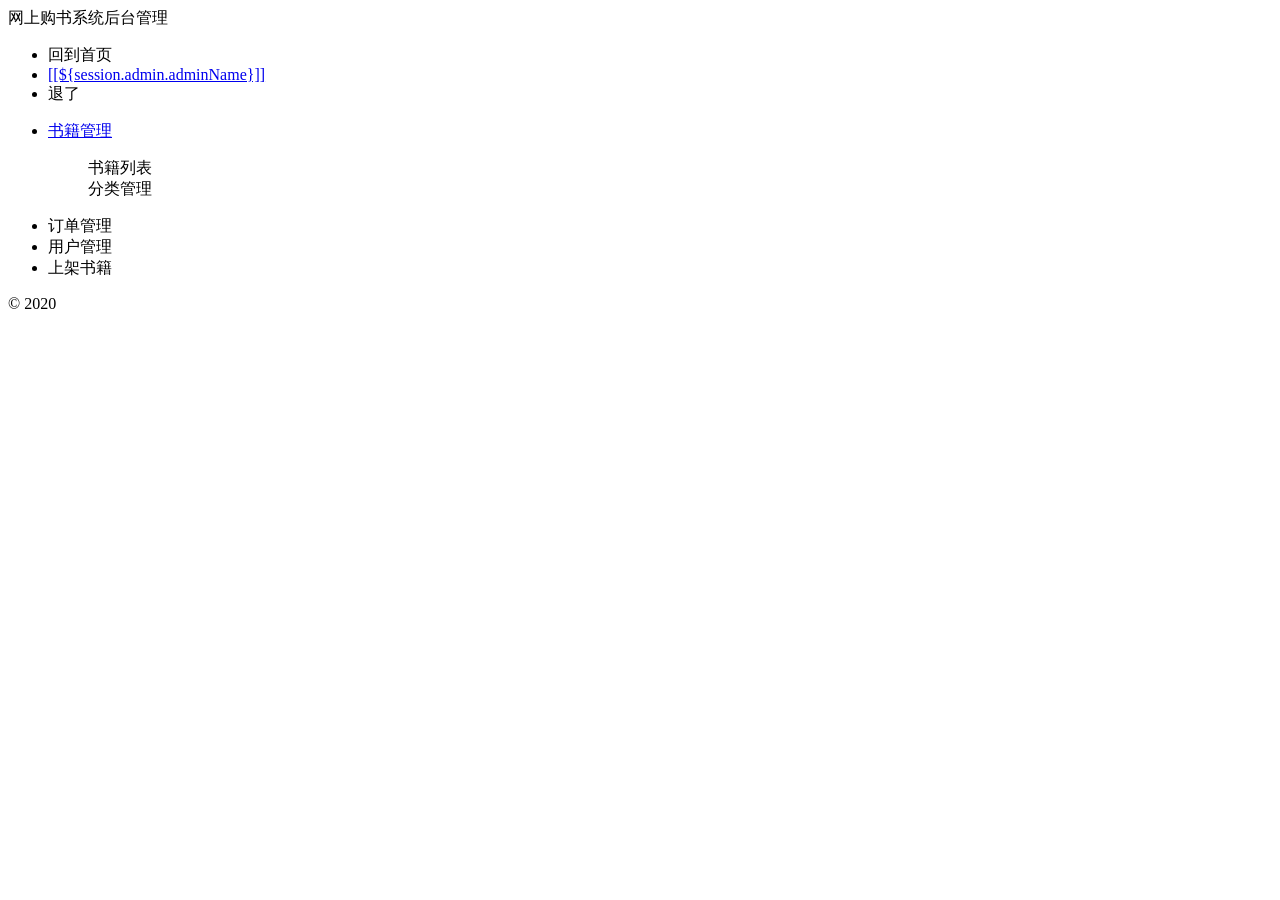
<file: src/main/resources/templates/_adminfragment.html>
<!DOCTYPE html>
<html xmlns:th="http://www.thymeleaf.org">
<head th:fragment="head(title,style)">
    <meta charset="utf-8">
    <title th:replace="${title}">网上购书系统后台管理</title>
    <link rel="stylesheet" type="text/css" th:href="@{/lib/layui/css/layui.css}"/>
    <script th:src="@{/lib/layui/layui.js}" type="text/javascript" charset="utf-8"></script>
    <style th:replace="${style}"></style>
</head>
<body>
<div class="layui-header" th:fragment="header">
    <div class="layui-logo">网上购书系统后台管理</div>
    <ul class="layui-nav layui-layout-right">
        <li class="layui-nav-item"><a th:href="@{/}">回到首页</a></li>
        <li class="layui-nav-item">
            <a href="javascript:;" th:if="${session.admin}">
                [[${session.admin.adminName}]]
            </a>
        </li>
        <li class="layui-nav-item"><a th:href="@{/admin/logout}">退了</a></li>
    </ul>
</div>

<div class="layui-side layui-bg-black" th:fragment="side(pageName)">
    <div class="layui-side-scroll">
        <ul class="layui-nav layui-nav-tree" lay-filter="test">
            <li class="layui-nav-item layui-nav-itemed">
                <a class="" href="javascript:;">书籍管理</a>
                <dl class="layui-nav-child">
                    <dd class="" th:classappend="${pageName=='book'?'layui-this':''}"><a
                            th:href="@{/admin/book_manage}">书籍列表</a></dd>
                    <dd class="" th:classappend="${pageName=='category'?'layui-this':''}"><a
                            th:href="@{/admin/category_manage}">分类管理</a></dd>
                </dl>
            </li>
            <li class="layui-nav-item" th:classappend="${pageName=='order'?'layui-this':''}">
                <a th:href="@{/admin/order_manage}">订单管理</a>
                </dl>
            </li>
            <li class="layui-nav-item" th:classappend="${pageName=='user'?'layui-this':''}"><a
                    th:href="@{/admin/user_manage}">用户管理</a></li>
            <li class="layui-nav-item" th:classappend="${pageName=='addBook'?'layui-this':''}"><a
                    th:href="@{/admin/add_book}">上架书籍</a></li>
        </ul>
    </div>
</div>

<div class="layui-footer" th:fragment="footer">
    © 2020
</div>

</body>
</html>
</html>
</file>
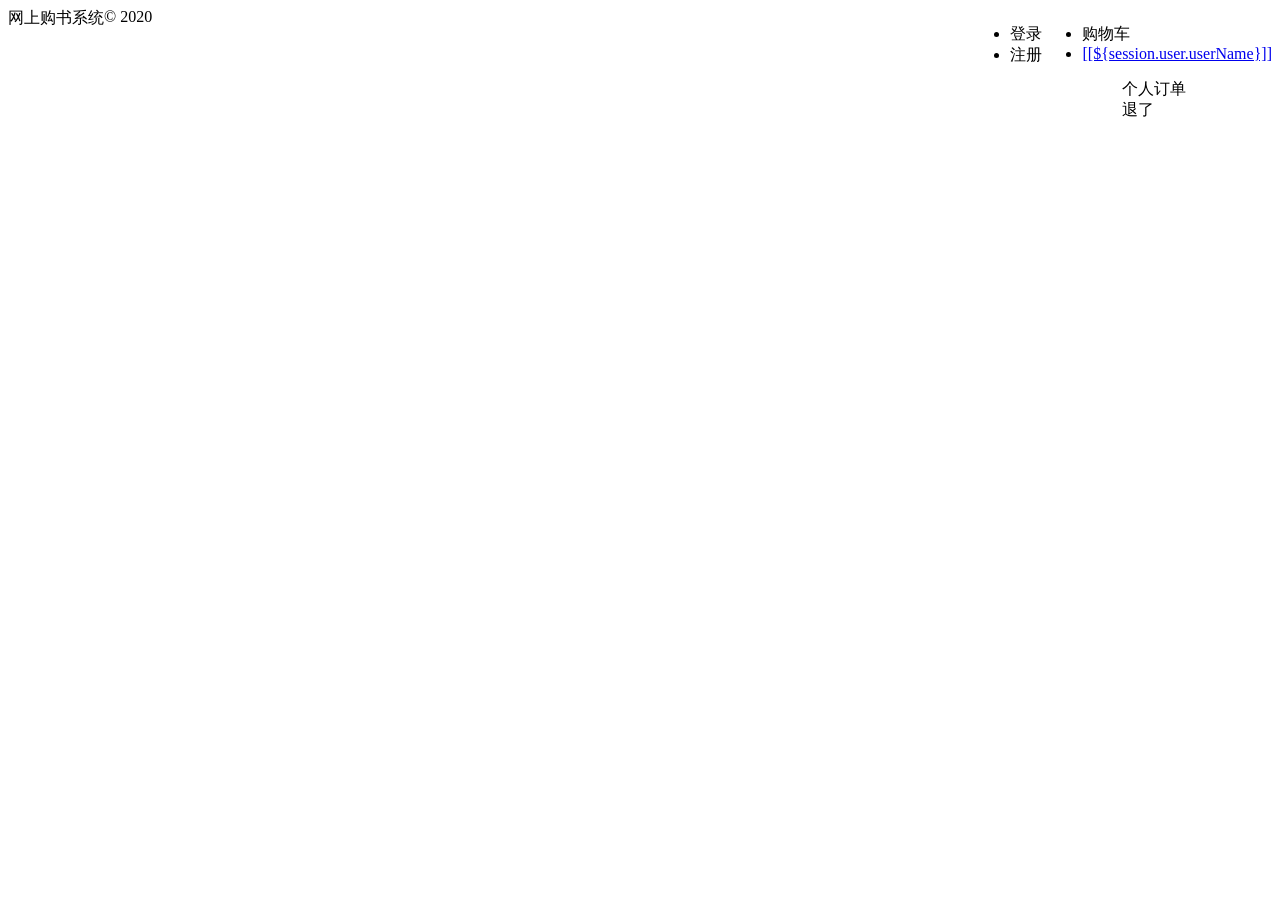
<file: src/main/resources/templates/_fragment.html>
<!DOCTYPE html>
<html lang="en" xmlns:th="http://www.thymeleaf.org">
<head th:fragment="head(title,style)">
    <meta charset="UTF-8">
    <title th:replace="${title}"></title>
    <link rel="stylesheet" type="text/css" th:href="@{/css/public.css}" />
    <link rel="stylesheet" type="text/css" th:href="@{/lib/layui/css/layui.css}" />
    <script th:src="@{/lib/layui/layui.js}" type="text/javascript" charset="utf-8"></script>
    <script th:src="@{/js/public.js}" type="text/javascript" charset="utf-8"></script>
    <style th:replace="${style}"></style>
</head>
<body>
<!--body导航栏切片-->
<div class="header" th:fragment="header(pageName)">
    <div class="layui-container">
        <div class="logo" style="float: left;">
            <a th:href="@{/index}">网上购书系统</a>
        </div>
        <ul class="layui-nav layui-bg-green" style="float: right;" th:if="${session.user!=null}">
            <li class="layui-nav-item" th:classappend="${pageName=='cart'?'layui-this':''}">
                <a th:href="@{|/${session.user.userName}/shopping_cart|}">购物车</a>
            </li>
            <li class="layui-nav-item">
                <a href="javascript:;">
                    <!--<img src="//t.cn/RCzsdCq" class="layui-nav-img">-->
                    [[${session.user.userName}]]
                </a>
                <dl class="layui-nav-child">
                    <!--<dd><a href="javascript:;">修改信息</a></dd>-->
                    <dd><a th:href="@{|/${session.user.userName}/orders|}">个人订单</a></dd>
                    <dd><a th:href="@{/logout}">退了</a></dd>
                </dl>
            </li>
        </ul>
         <ul class="layui-nav layui-bg-green" style="float: right;" th:if="${session.user==null}">
                <li class="layui-nav-item">
                    <a th:href="@{/login}">登录</a>
                </li>
                <li class="layui-nav-item">
                    <a th:href="@{/register}">注册</a>
                </li>
         </ul>
    </div>
</div>
<!--body底部栏切片-->
<div class="footer" th:fragment="footer">
    &copy; 2020
</div>
</body>
</html>
</file>
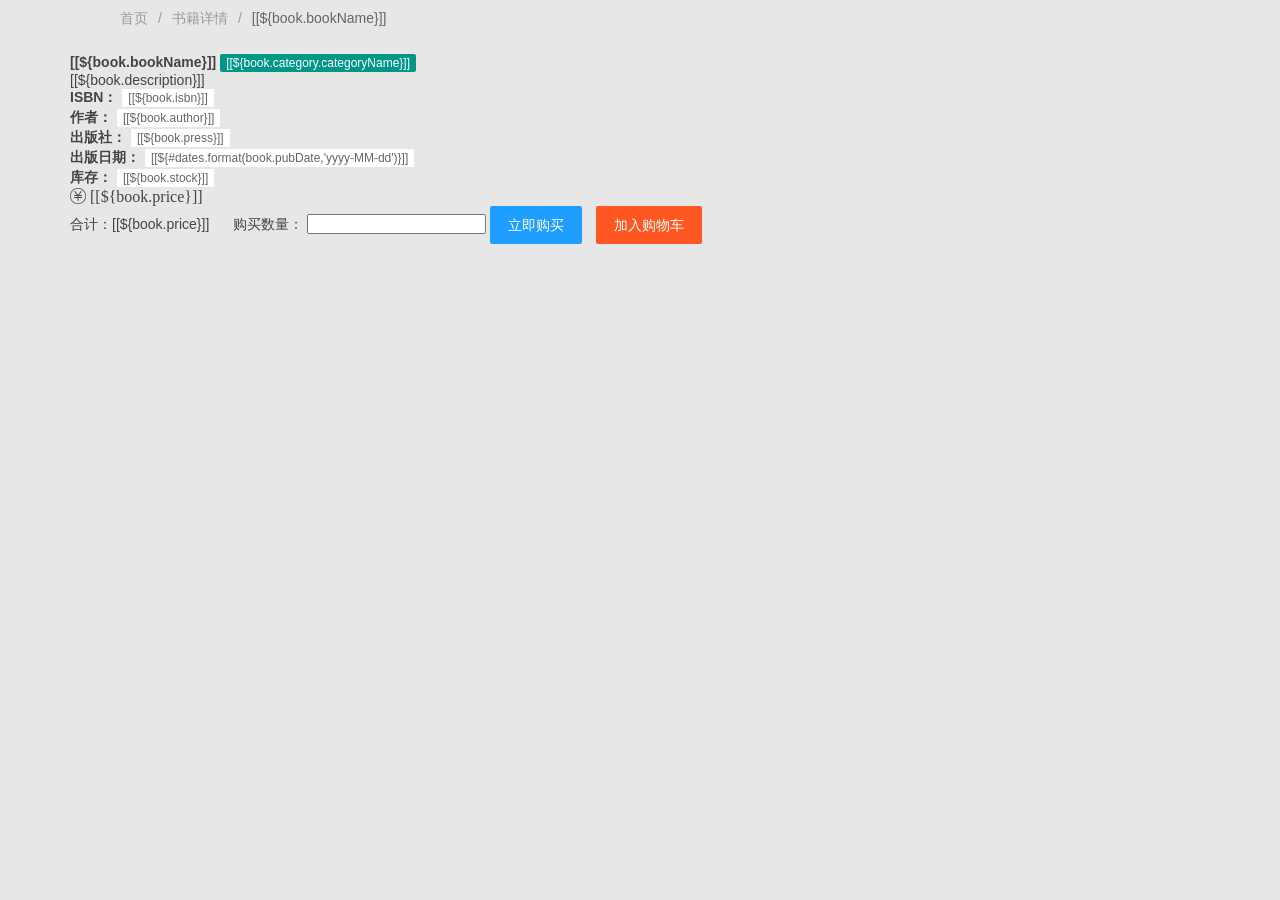
<file: src/main/resources/templates/details.html>
<!DOCTYPE html>
<html xmlns:th="http://www.thymeleaf.org">
<head th:replace="_fragment::head(~{::title},~{})">
    <meta charset="utf-8">
    <title>书籍详情</title>
    <link rel="stylesheet" type="text/css" href="../static/css/public.css"/>
    <link rel="stylesheet" type="text/css" href="../static/lib/layui/css/layui.css"/>
    <script src="../static/lib/layui/layui.js" type="text/javascript" charset="utf-8"></script>
    <script src="../static/js/public.js" type="text/javascript" charset="utf-8"></script>
</head>
<body>
<div th:replace="_fragment::header(null)"></div>
<div class="layui-container">
    <div class="breadcrumb">
        <span class="layui-breadcrumb">
            <a th:href="@{/index}">首页</a>
            <a>书籍详情</a>
            <a><cite>[[${book.bookName}]]</cite></a>
        </span>
    </div>
    <div class="book-detail-box">
        <img th:src="@{|/images/book_images/${book.image}|}" th:alt="${book.bookName}">
        <div class="details-info">
            <p class="name">
                <b>[[${book.bookName}]]</b>
                <span class="layui-badge layui-bg-green">[[${book.category.categoryName}]]</span>
            </p>
            <p class="desc">[[${book.description}]]</p>
            <p class="isbn">
                <b>ISBN：</b>
                <span class="layui-badge-rim">[[${book.isbn}]]</span>
            </p>
            <p class="author">
                <b>作者：</b>
                <span class="layui-badge-rim">[[${book.author}]]</span>
            </p>
            <p class="press">
                <b>出版社：</b>
                <span class="layui-badge-rim">[[${book.press}]]</span>
            </p>
            <p class="pub_time">
                <b>出版日期：</b>
                <span class="layui-badge-rim">[[${#dates.format(book.pubDate,'yyyy-MM-dd')}]]</span>
            </p>
            <p class="stock">
                <b>库存：</b>
                <span class="layui-badge-rim">[[${book.stock}]]</span>
            </p>
            <p class="price">
                <span class="layui-icon layui-icon-rmb" id="price">&nbsp;[[${book.price}]]</span>
            </p>
        </div>
    </div>
    <div class="btn">
        合计：<span style="margin-right: 20px;" id="totalAccount">[[${book.price}]]</span>
        <span>购买数量：</span>
        <input type="number" id="quantity" th:min="${book.stock==0?'0':'1'}" th:max="${book.stock}" th:value="${book.stock==0?'0':'1'}" class="qty-input"
               th:onchange="|check(this,${book.price})|"/>
        <button type="button" class="layui-btn layui-btn-normal" id="buyNowBtn">立即购买</button>
        <button type="button" class="layui-btn layui-btn-danger" id="addCartBtn">加入购物车</button>
    </div>

</div>
<div th:replace="_fragment::footer"></div>
</body>
<link rel="stylesheet" type="text/css" th:href="@{/css/details.css}"/>
<script th:src="@{/js/details.js}" type="text/javascript" charset="utf-8"></script>
<script type="text/html" id="oder-popup-tpl">
    <div class="oder-popup">
        <div class="layui-form">
            <div class="layui-form-item">
                <label class="layui-form-label">收货人</label>
                <div class="layui-input-block">
                    <input type="text" name="consigneeName" required lay-verify="required" placeholder="请输入收货人姓名"
                           autocomplete="off" class="layui-input">
                </div>
            </div>
            <div class="layui-form-item layui-form-text">
                <label class="layui-form-label">收货地址</label>
                <div class="layui-input-block">
                    <textarea name="address" placeholder="请输入收货地址" class="layui-textarea"></textarea>
                </div>
            </div>
            <div class="layui-form-item">
                <label class="layui-form-label">邮政编号</label>
                <div class="layui-input-block">
                    <input type="text" name="zip" required lay-verify="required" placeholder="请输入邮政编号"
                           autocomplete="off" class="layui-input">
                </div>
            </div>
            <div class="layui-form-item">
                <label class="layui-form-label">手机号码</label>
                <div class="layui-input-block">
                    <input type="text" name="phoneNumber" required lay-verify="required" placeholder="请输入手机号码"
                           autocomplete="off" class="layui-input">
                </div>
            </div>
            <div class="layui-form-item">
                <div class="layui-input-block">
                    <button class="layui-btn" lay-submit lay-filter="order_submit">立即提交</button>
                    <button type="reset" class="layui-btn layui-btn-primary">重置</button>
                </div>
            </div>
        </div>
    </div>
</script>
</html>
</file>
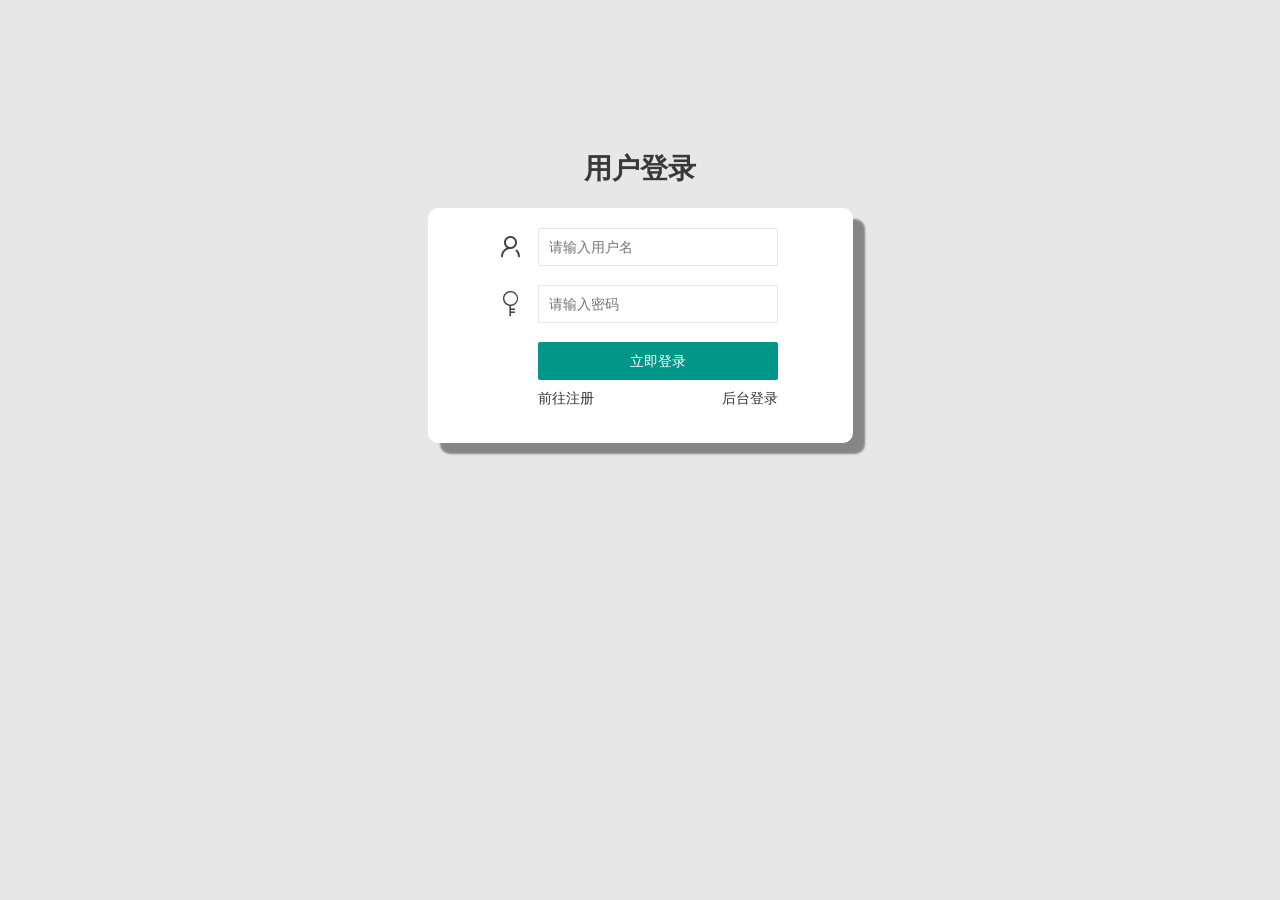
<file: src/main/resources/templates/login.html>
<!DOCTYPE html>
<html xmlns:th="http://www.thymeleaf.org">
<head th:replace="_fragment::head(~{::title},~{})">
    <meta charset="utf-8">
    <title>用户登录</title>
    <link rel="stylesheet" type="text/css" href="../static/lib/layui/css/layui.css"/>
    <link rel="stylesheet" type="text/css" href="../static/css/public.css"/>
    <script src="../static/lib/layui/layui.js" type="text/javascript" charset="utf-8"></script>
</head>
<body>
<div th:replace="_fragment::header(null)"></div>
<div class="login-box" style="margin: 150px 0px;">
    <h1>用户登录</h1>
    <div class="login-form">
        <div class="layui-form">
            <div class="layui-form-item">
                <label class="layui-form-label"><i class="layui-icon layui-icon-username" style="font-size: 25px;"></i></label>
                <div class="layui-input-block">
                    <input type="text" id="userName" name="userName" required lay-verify="required" placeholder="请输入用户名"
                           autocomplete="off" class="layui-input">
                </div>
            </div>
            <div class="layui-form-item">
                <label class="layui-form-label"><i class="layui-icon layui-icon-key"
                                                   style="font-size: 25px;"></i></label>

                <div class="layui-input-block">
                    <input type="password" id="password" name="password" required lay-verify="required"
                           placeholder="请输入密码" autocomplete="off" class="layui-input">
                </div>
            </div>
            <div class="layui-form-item">
                <div class="layui-input-block">
                    <button class="layui-btn" lay-submit lay-filter="login-btn" style="width: 100%;">立即登录</button>
                    <p style="margin-top: 10px;float: left;"><a th:href="@{/register}">前往注册</a></p>
                    <p style="margin-top: 10px;float: right;"><a th:href="@{/admin/login}">后台登录</a></p>
                </div>
            </div>
        </div>
    </div>
</div>

</body>
<script>
    layui.use(['form', 'element', 'jquery','layer'], function () {
        var form = layui.form,
            $ = layui.jquery,
            layer = layui.layer,
            element = layui.element;

        //监听提交
        form.on('submit(login-btn)', function (data) {
            $.ajax({
                url: '/user/login',
                type: 'post',
                data: JSON.stringify(data.field),
                contentType: 'application/json',
                dataType: 'json',
                success: function (res) {
                    if (res.code != 0) {
                        return layer.msg(res.msg, {icon: 2,time: 1500});
                    }
                    layer.msg("登录成功", {icon: 1, time: 1300}, function () {
                        window.location.href = res.data;
                    });
                }
            });
            return false;
        });
    });
</script>
</html>
</file>
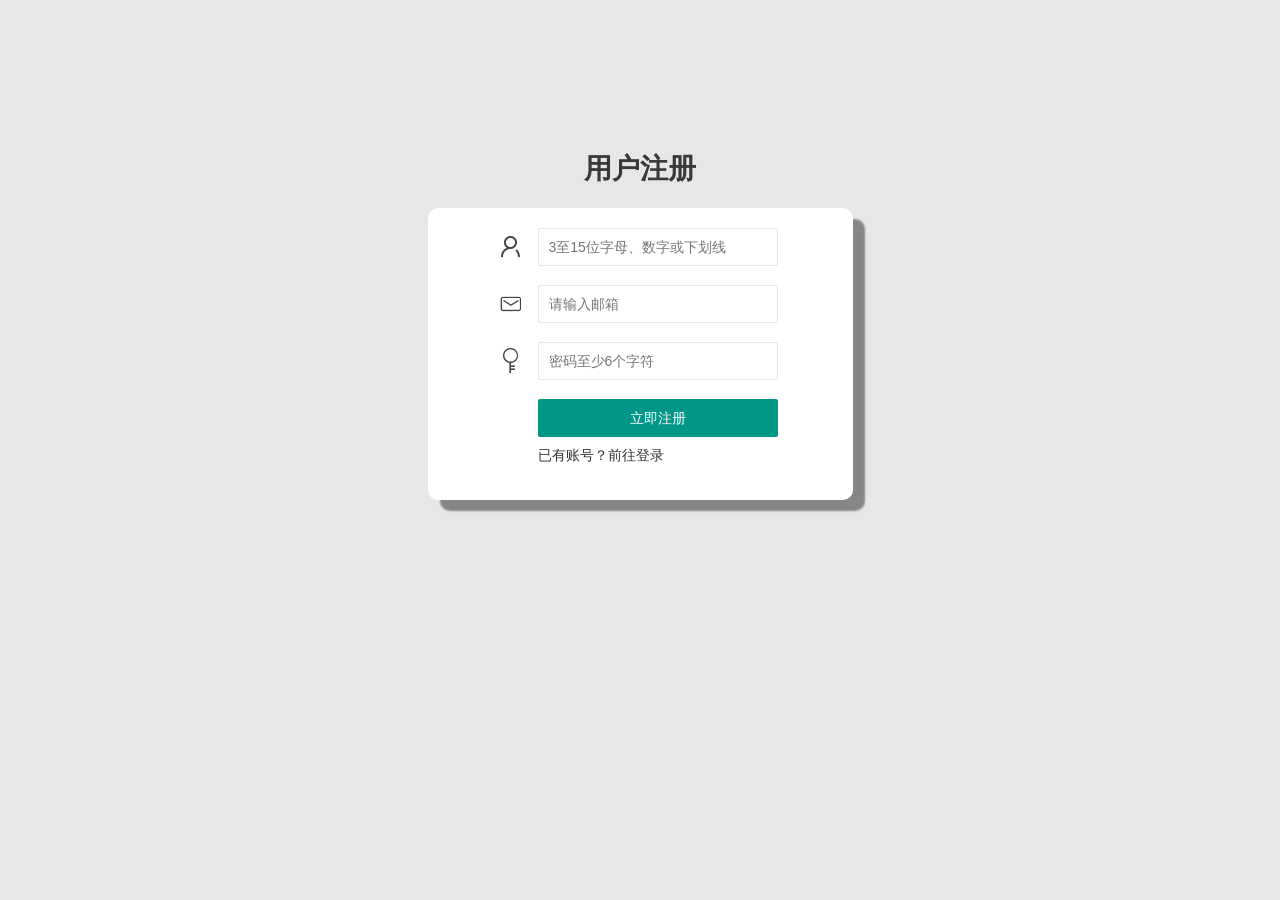
<file: src/main/resources/templates/register.html>
<!DOCTYPE html>
<html xmlns:th="http://www.thymeleaf.org">
<head th:replace="_fragment::head(~{::title},~{})">
    <meta charset="utf-8">
    <title>用户注册</title>
    <link rel="stylesheet" type="text/css" href="../static/lib/layui/css/layui.css"/>
    <link rel="stylesheet" type="text/css" href="../static/css/public.css"/>
    <script src="../static/lib/layui/layui.js" type="text/javascript" charset="utf-8"></script>
</head>
<body>
<div th:replace="_fragment::header(null)"></div>
<div class="login-box" style="margin-top: 150px;">
    <h1>用户注册</h1>
    <div class="login-form">
        <form class="layui-form">
            <div class="layui-form-item">
                <label class="layui-form-label"><i class="layui-icon layui-icon-username" style="font-size: 25px;"></i></label>
                <div class="layui-input-block">
                    <input type="text" id="userName" name="userName" required lay-verify="required"
                           placeholder="3至15位字母、数字或下划线" autocomplete="off" class="layui-input">
                </div>
            </div>
            <div class="layui-form-item">
                <label class="layui-form-label"><i class="layui-icon layui-icon-email" style="font-size: 25px;"></i></label>
                <div class="layui-input-block">
                    <input type="text" id="email" name="email" required lay-verify="required"
                           placeholder="请输入邮箱" autocomplete="off" class="layui-input">
                </div>
            </div>
            <div class="layui-form-item">
                <label class="layui-form-label">
                    <i class="layui-icon layui-icon-key" style="font-size: 25px;"></i>
                </label>
                <div class="layui-input-block">
                    <input type="password" id="password" name="password" required lay-verify="required"
                           placeholder="密码至少6个字符" autocomplete="off" class="layui-input">
                </div>
            </div>
            <div class="layui-form-item">
                <div class="layui-input-block">
                    <button class="layui-btn" lay-submit lay-filter="register-btn" style="width: 100%;">立即注册</button>
                    <p style="margin-top: 10px;float: left;"><a th:href="@{/login}">已有账号？前往登录</a></p>
                </div>
            </div>
        </form>
    </div>
</div>

<script>
    layui.use(['form', 'element', 'jquery','layer'], function () {
        var form = layui.form,
            $ = layui.jquery,
            layer = layui.layer,
            element = layui.element;
        //监听提交
        form.on('submit(register-btn)', function (data) {
            $.ajax({
                url: '/user/register',
                type: 'post',
                data: JSON.stringify(data.field),
                contentType: 'application/json',
                dataType: 'json',
                success: function (res) {
                    if (res.code != 0) {
                        return layer.msg(res.msg, {icon: 2,time: 1500});
                    }
                    layer.msg("注册成功", {icon: 1, time: 1300}, function () {
                        window.location.href = res.data;
                    });
                }
            });
            return false;
        });

    });
</script>
</body>
</html>
</file>
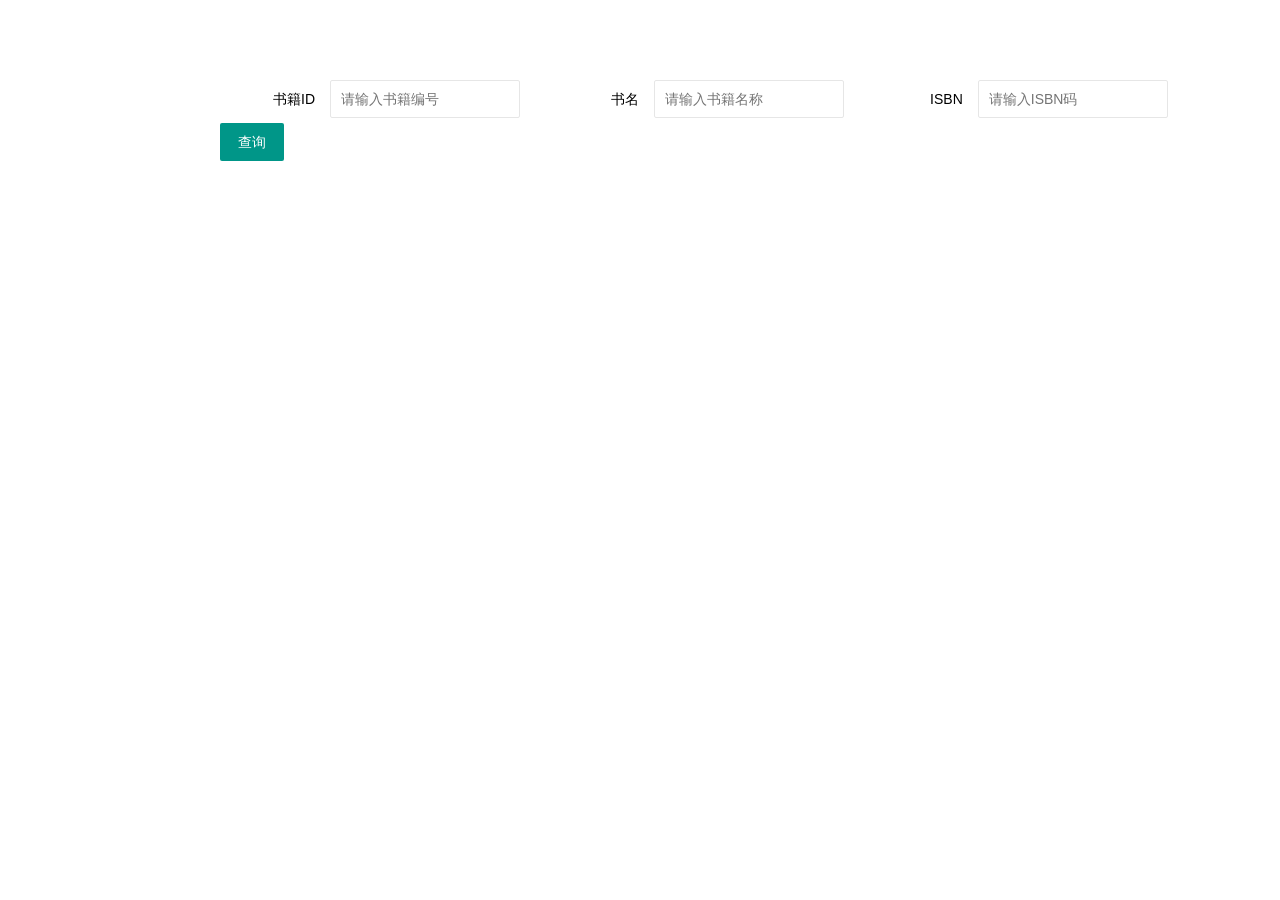
<file: src/main/resources/templates/admin/books.html>
<!DOCTYPE html>
<html  xmlns:th="http://www.thymeleaf.org">
	<head th:replace="_adminfragment::head(~{::title},~{})">
		<meta charset="utf-8">
		<title>书籍管理</title>
		<link rel="stylesheet" type="text/css" href="../../static/lib/layui/css/layui.css" />
		<script src="../../static/lib/layui/layui.js" type="text/javascript" charset="utf-8"></script>
	</head>
	<body class="layui-layout-body">
	<div class="layui-layout layui-layout-admin">
		<div th:replace="_adminfragment::header"></div>
		<div th:replace="_adminfragment::side('book')"></div>
		<div class="layui-body">
			<!-- 内容主体区域 -->
			<div style="padding: 20px;">
				<div class="layui-form">
					<div class="layui-form-item">
						<div class="layui-inline">
							<label class="layui-form-label">书籍ID</label>
							<div class="layui-input-inline">
								<input type="text" name="bookId" autocomplete="off" placeholder="请输入书籍编号" class="layui-input">
							</div>
						</div>
						<div class="layui-inline">
							<label class="layui-form-label">书名</label>
							<div class="layui-input-inline">
								<input type="text" name="bookName" autocomplete="off" placeholder="请输入书籍名称" class="layui-input">
							</div>
						</div>
						<div class="layui-inline">
							<label class="layui-form-label">ISBN</label>
							<div class="layui-input-inline">
								<input type="text" name="isbn" autocomplete="off" placeholder="请输入ISBN码" class="layui-input">
							</div>
						</div>
						<div class="layui-inline">
							<button class="layui-btn" lay-submit lay-filter="search_btn">查询</button>
						</div>
					</div>
				</div>

				<table class="layui-hide" id="book_tb" lay-filter="book_tb"></table>

				<script type="text/html" id="barDemo">
					<a class="layui-btn layui-btn-xs" lay-event="edit">编辑</a>
					<a class="layui-btn layui-btn-danger layui-btn-xs" lay-event="del">删除</a>
				</script>
			</div>
		</div>
		<div th:replace="_adminfragment::footer"></div>
	</div>

	</body>
	<script th:src="@{/js/admin/book.js}" type="text/javascript" charset="utf-8"></script>
	<script type="text/html" id="book_form_tmpl">
		<form action="" class="layui-form" lay-filter="book-form" style="margin-right:30px;margin-top: 20px;">
		<div class="layui-form-item">
			<label class="layui-form-label">书籍ID</label>
			<div class="layui-input-block">
				<input type="text" id="bookId" name="bookId" autocomplete="off" class="layui-input">
			</div>
		</div>
			<div class="layui-form-item">
				<label class="layui-form-label">分类</label>
				<div class="layui-input-block">
					<select name="categoryCode" id="categoryCode">
					</select>
				</div>
			</div>
			<div class="layui-form-item">
				<label class="layui-form-label">书名</label>
				<div class="layui-input-block">
					<input type="text" id="bookName" name="bookName" required lay-verify="required" autocomplete="off" class="layui-input">
				</div>
			</div>
			<div class="layui-form-item layui-form-text">
				<label class="layui-form-label">书籍描述</label>
				<div class="layui-input-block">
					<textarea name="description" placeholder="书籍简要描述" class="layui-textarea"></textarea>
				</div>
			</div>
			<div class="layui-form-item">
				<label class="layui-form-label">ISBN</label>
				<div class="layui-input-block">
					<input type="text" id="isbn" name="isbn" required lay-verify="required" autocomplete="off" class="layui-input">
				</div>
			</div>
			<div class="layui-form-item">
				<label class="layui-form-label">出版社</label>
				<div class="layui-input-block">
					<input type="text" id="press" name="press" required lay-verify="required" autocomplete="off" class="layui-input">
				</div>
			</div>
			<div class="layui-form-item">
				<label class="layui-form-label">作者</label>
				<div class="layui-input-block">
					<input type="text" id="author" name="author" required lay-verify="required" autocomplete="off" class="layui-input">
				</div>
			</div>
			<div class="layui-form-item">
				<label class="layui-form-label">出版日期</label>
				<div class="layui-input-block">
					<input type="text" id="pubDate" name="pubDate" required lay-verify="required" placeholder="yyyy-MM-dd" autocomplete="off" class="layui-input">
				</div>
			</div>
			<div class="layui-form-item">
				<label class="layui-form-label">价格</label>
				<div class="layui-input-block">
					<input type="number" min="0" id="price" name="price" autocomplete="off" class="layui-input">
				</div>
			</div>
			<div class="layui-form-item">
				<label class="layui-form-label">库存</label>
				<div class="layui-input-block">
					<input type="number" min="0" id="stock" name="stock" autocomplete="off" class="layui-input">
				</div>
			</div>
		</form>
	</script>
</html>
</file>
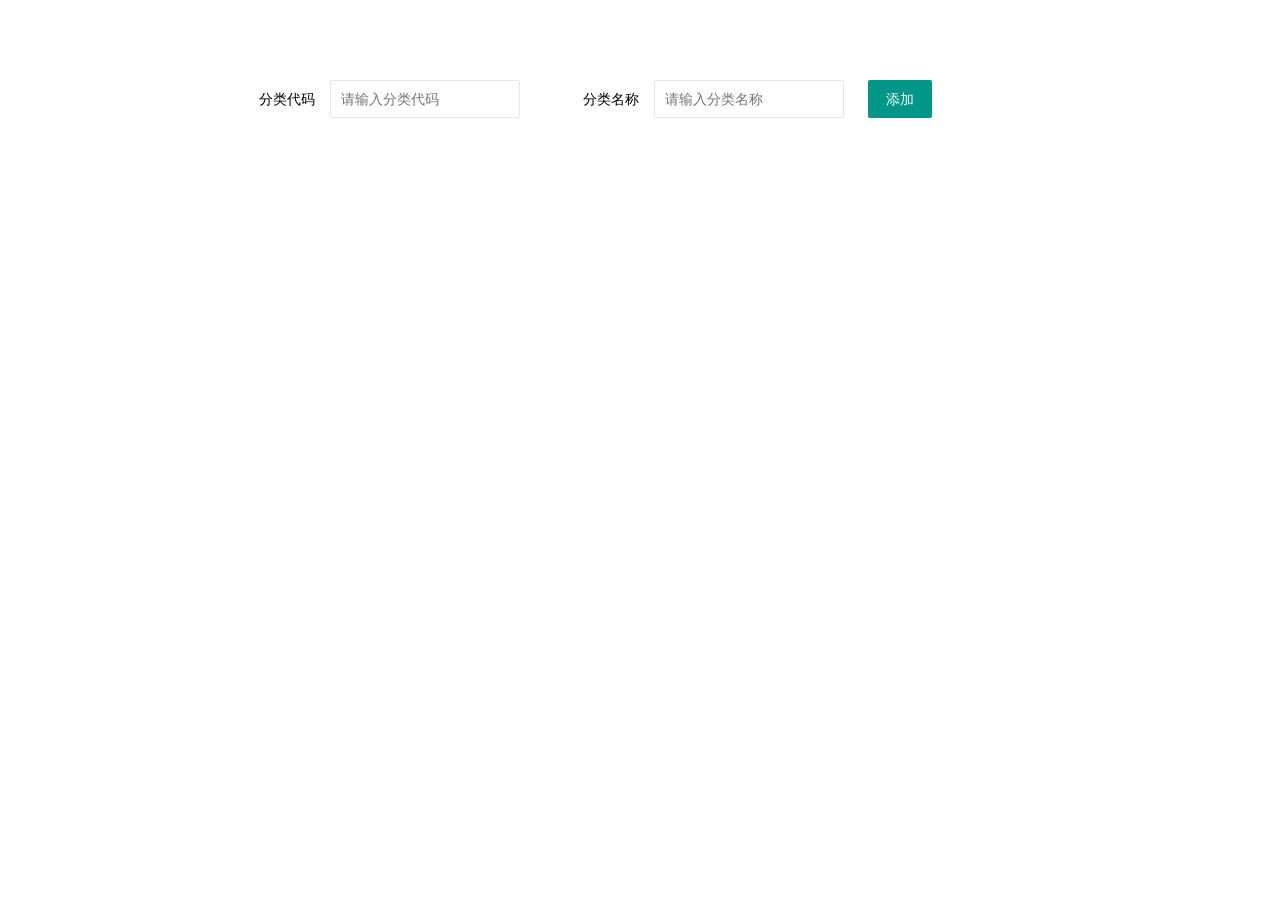
<file: src/main/resources/templates/admin/category.html>
<!DOCTYPE html>
<html xmlns:th="http://www.thymeleaf.org">
<head th:replace="_adminfragment::head(~{::title},~{})">
    <meta charset="utf-8">
    <title>分类管理</title>
    <link rel="stylesheet" type="text/css" href="../../static/lib/layui/css/layui.css"/>
    <script src="../../static/lib/layui/layui.js" type="text/javascript" charset="utf-8"></script>
</head>
<body class="layui-layout-body">
<div class="layui-layout layui-layout-admin">
    <div th:replace="_adminfragment::header"></div>
    <div th:replace="_adminfragment::side('category')"></div>
    <div class="layui-body">
        <!-- 内容主体区域 -->
        <div style="padding: 20px;">
            <div class="layui-form" lay-filter="category-add-form">
                <div class="layui-form-item">
                    <div class="layui-inline">
                        <label class="layui-form-label">分类代码</label>
                        <div class="layui-input-inline">
                            <input type="text" name="categoryCode" autocomplete="off" placeholder="请输入分类代码"
                                   class="layui-input">
                        </div>
                    </div>
                    <div class="layui-inline">
                        <label class="layui-form-label">分类名称</label>
                        <div class="layui-input-inline">
                            <input type="text" name="categoryName" autocomplete="off" placeholder="请输入分类名称"
                                   class="layui-input">
                        </div>
                    </div>
                    <div class="layui-inline">
                        <button class="layui-btn" lay-submit lay-filter="add_btn">添加</button>
                    </div>
                </div>
            </div>

            <table class="layui-hide" id="category_tb" lay-filter="category_tb"></table>

            <script type="text/html" id="barDemo">
                <a class="layui-btn layui-btn-xs" lay-event="edit">编辑</a>
                <a class="layui-btn layui-btn-danger layui-btn-xs" lay-event="del">删除</a>
            </script>
        </div>
        <div th:replace="_adminfragment::footer"></div>
    </div>
    <div th:replace="_adminfragment::footer"></div>
</div>
<script th:src="@{/js/admin/category.js}" type="text/javascript" charset="utf-8"></script>
<script type="text/html" id="category_form_tmpl">
    <div class="layui-form" lay-filter="category-update-form" style="margin-top: 20px;">
        <div class="layui-form-item">
            <div class="layui-inline">
                <label class="layui-form-label">分类代码</label>
                <div class="layui-input-inline">
                    <input type="text" name="categoryCode" autocomplete="off" placeholder="请输入分类代码" class="layui-input">
                </div>
            </div>
            <div class="layui-inline">
                <label class="layui-form-label">分类名称</label>
                <div class="layui-input-inline">
                    <input type="text" name="categoryName" autocomplete="off" placeholder="请输入分类名称" class="layui-input">
                </div>
            </div>
        </div>
    </div>
</script>
</body>
</html>
</file>
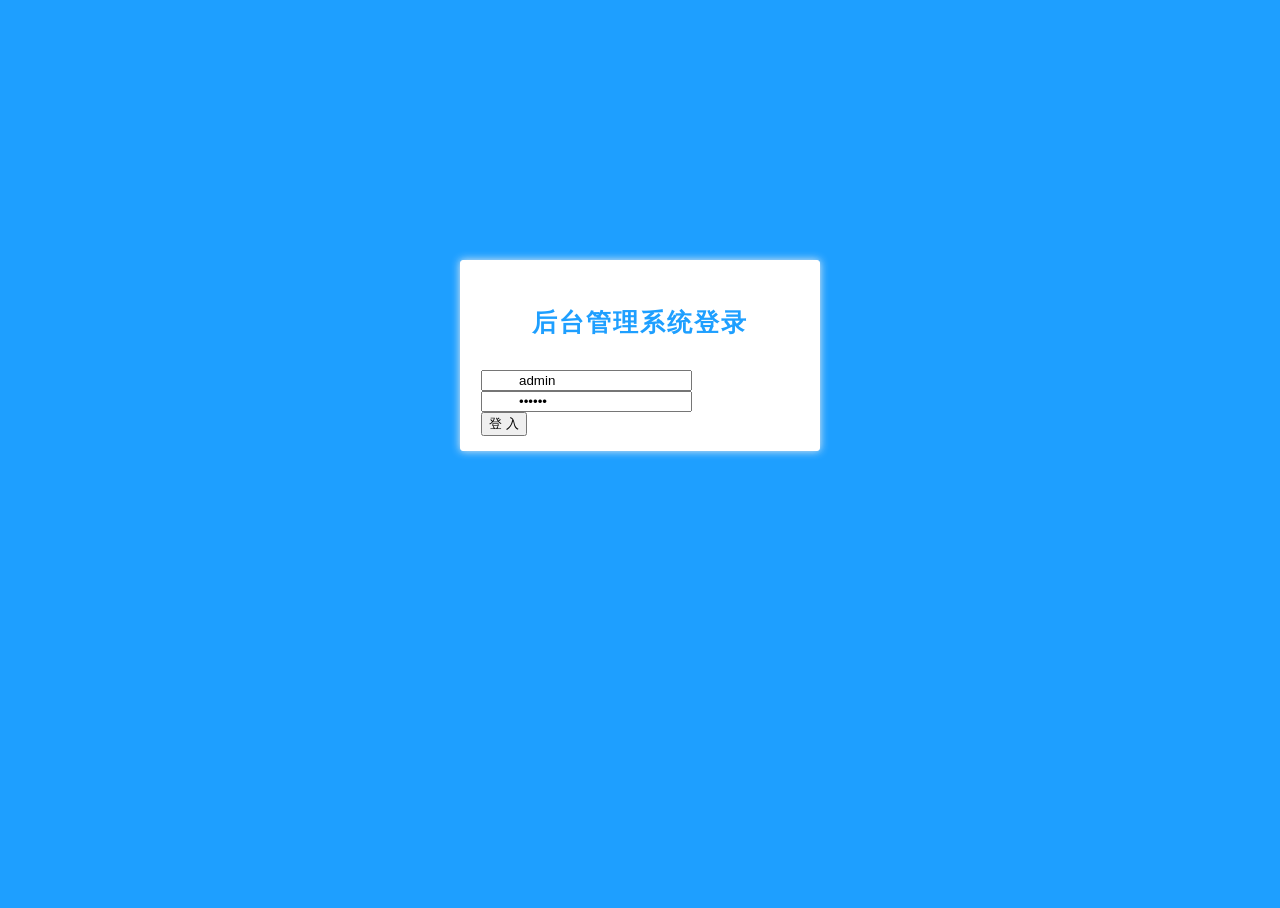
<file: src/main/resources/templates/admin/login.html>
<!DOCTYPE html>
<html  xmlns:th="http://www.thymeleaf.org">
<head>
    <meta charset="UTF-8">
    <title>后台管理-登陆</title>
    <meta http-equiv="X-UA-Compatible" content="IE=edge,chrome=1">
    <meta http-equiv="Access-Control-Allow-Origin" content="*">
    <meta name="viewport" content="width=device-width, initial-scale=1, maximum-scale=1">
    <meta name="apple-mobile-web-app-status-bar-style" content="black">
    <meta name="apple-mobile-web-app-capable" content="yes">
    <meta name="format-detection" content="telephone=no">
    <link rel="stylesheet" th:href="@{/lib/layui/css/layui.css}" media="all">

    <!--[if lt IE 9]>
    <script src="https://cdn.staticfile.org/html5shiv/r29/html5.min.js"></script>
    <script src="https://cdn.staticfile.org/respond.js/1.4.2/respond.min.js"></script>
    <![endif]-->
    <style>
        html, body {width: 100%;height: 100%;overflow: hidden}
        body {background: #1E9FFF;}
        body:after {content:'';background-repeat:no-repeat;background-size:cover;-webkit-filter:blur(3px);-moz-filter:blur(3px);-o-filter:blur(3px);-ms-filter:blur(3px);filter:blur(3px);position:absolute;top:0;left:0;right:0;bottom:0;z-index:-1;}
        .layui-container {width: 100%;height: 100%;overflow: hidden}
        .admin-login-background {width:360px;height:300px;position:absolute;left:50%;top:40%;margin-left:-180px;margin-top:-100px;}
        .logo-title {text-align:center;letter-spacing:2px;padding:14px 0;}
        .logo-title h1 {color:#1E9FFF;font-size:25px;font-weight:bold;}
        .login-form {background-color:#fff;border:1px solid #fff;border-radius:3px;padding:14px 20px;box-shadow:0 0 8px #eeeeee;}
        .login-form .layui-form-item {position:relative;}
        .login-form .layui-form-item label {position:absolute;left:1px;top:1px;width:38px;line-height:36px;text-align:center;color:#d2d2d2;}
        .login-form .layui-form-item input {padding-left:36px;}
        .captcha {width:60%;display:inline-block;}
        .captcha-img {display:inline-block;width:34%;float:right;}
        .captcha-img img {height:34px;border:1px solid #e6e6e6;height:36px;width:100%;}
    </style>
</head>
<body>
<div class="layui-container">
    <div class="admin-login-background">
        <div class="layui-form login-form">
            <form class="layui-form" action="">
                <div class="layui-form-item logo-title">
                    <h1>后台管理系统登录</h1>
                </div>
                <div class="layui-form-item">
                    <label class="layui-icon layui-icon-username" for="adminName"></label>
                    <input type="text" id="adminName" name="adminName" lay-verify="required|account" placeholder="管理员名" autocomplete="off" class="layui-input" value="admin">
                </div>
                <div class="layui-form-item">
                    <label class="layui-icon layui-icon-password" for="password"></label>
                    <input type="password" id="password" name="password" lay-verify="required|password" placeholder="密码" autocomplete="off" class="layui-input" value="123456">
                </div>
                <div class="layui-form-item">
                    <button class="layui-btn layui-btn layui-btn-normal layui-btn-fluid" lay-submit="" lay-filter="login">登 入</button>
                </div>
            </form>
        </div>
    </div>
</div>
<script th:src="@{/lib/layui/layui.js}" charset="utf-8"></script>
<script>
    layui.use(['form','jquery','layer'], function () {
        var form = layui.form,
            layer = layui.layer;
			$ = layui.jquery;

        // 进行登录操作
        form.on('submit(login)', function (data) {
            $.ajax({
                url: '/admin/login',
                type: 'post',
                data: JSON.stringify(data.field),
                contentType: 'application/json',
                dataType: 'json',
                success: function (res) {
                    if (res.code != 0) {
                        return layer.msg(res.msg, {icon: 2,time: 1500});
                    }
                    layer.msg("登录成功", {icon: 1, time: 1300}, function () {
                        window.location.href = res.data;
                    });
                }
            });
            return false;
        });
    });
</script>
</body>
</html>
</file>
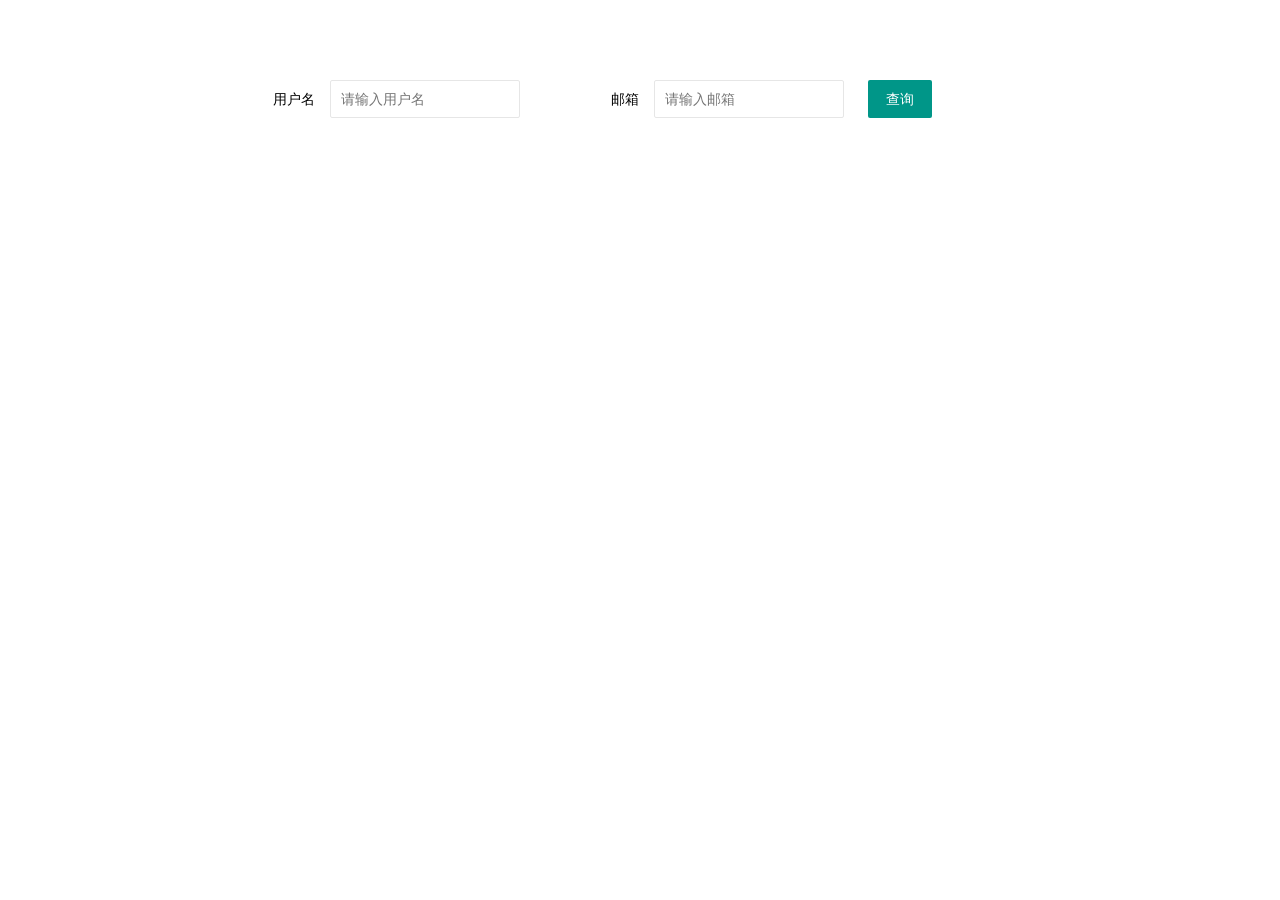
<file: src/main/resources/templates/admin/user.html>
<!DOCTYPE html>
<html xmlns:th="http://www.thymeleaf.org">
<head th:replace="_adminfragment::head(~{::title},~{})">
    <meta charset="utf-8">
    <title>用户管理</title>
    <link rel="stylesheet" type="text/css" href="../../static/lib/layui/css/layui.css"/>
    <script src="../../static/lib/layui/layui.js" type="text/javascript" charset="utf-8"></script>
</head>
<body class="layui-layout-body">
<div class="layui-layout layui-layout-admin">
    <div th:replace="_adminfragment::header"></div>
    <div th:replace="_adminfragment::side('user')"></div>
    <div class="layui-body">
        <!-- 内容主体区域 -->
        <div style="padding: 20px;">
            <div class="layui-form">
                <div class="layui-form-item">
                    <div class="layui-inline">
                        <label class="layui-form-label">用户名</label>
                        <div class="layui-input-inline">
                            <input type="text" name="userName" autocomplete="off" placeholder="请输入用户名"
                                   class="layui-input">
                        </div>
                    </div>
                    <div class="layui-inline">
                        <label class="layui-form-label">邮箱</label>
                        <div class="layui-input-inline">
                            <input type="text" name="email" autocomplete="off" placeholder="请输入邮箱" class="layui-input">
                        </div>
                    </div>
                    <div class="layui-inline">
                        <button class="layui-btn" lay-submit lay-filter="search_btn">查询</button>
                    </div>
                </div>
            </div>

            <table class="layui-hide" id="user_tb" lay-filter="user_tb"></table>

            <script type="text/html" id="barDemo">
                <a class="layui-btn layui-btn-xs" lay-event="edit">编辑</a>
                <a class="layui-btn layui-btn-danger layui-btn-xs" lay-event="del">删除</a>
            </script>
        </div>
    </div>
    <div th:replace="_adminfragment::footer"></div>
</div>
</body>
<script th:src="@{/js/admin/user.js}" type="text/javascript" charset="utf-8"></script>
<script type="text/html" id="user_form_tmpl">
    <form action="" class="layui-form" lay-filter="user-form" style="margin-right:30px;margin-top: 20px;">
        <div class="layui-form-item">
            <label class="layui-form-label">用户ID</label>
            <div class="layui-input-inline">
                <input type="text" name="userId" autocomplete="off" readonly class="layui-input">
            </div>
        </div>
        <div class="layui-form-item">
            <label class="layui-form-label">用户名</label>
            <div class="layui-input-inline">
                <input type="text" name="userName" autocomplete="off" placeholder="请输入用户名" class="layui-input">
            </div>
        </div>
        <div class="layui-form-item">
            <label class="layui-form-label">用户密码</label>
            <div class="layui-input-inline">
                <input type="password" name="password" autocomplete="off" placeholder="请输入用户密码" class="layui-input">
            </div>
        </div>
        <div class="layui-form-item">
            <div class="layui-inline">
                <label class="layui-form-label">邮箱</label>
                <div class="layui-input-inline">
                    <input type="text" name="email" autocomplete="off" placeholder="请输入邮箱" class="layui-input">
                </div>
            </div>
        </div>
    </form>
</script>
</html>
</file>
<file: src/main/resources/static/css/public.css>
html {
    background-color: #e7e7e7;
    color: #444;
}

body {
    padding: 0;
    margin: 0;
}

.header,
.footer {
    background-color: #009688;
    height: 60px;
}

.footer {
    text-align: center;
    line-height: 60px;
    font-size: 18px;
    color: white;
    width: 100%;
}

.logo a {
    color: white;
    font-size: large;
    font-weight: bold;
    font-family: sans-serif;
    line-height: 60px;
}

.logo a:hover {
    color: #ec7814;
}

.search-bar {
    margin: 10px 0px;
}

.search-input {
    width: 700px;
    margin: 0px auto;
}

.search-input input {
    width: 70%;
    margin-right: 5%;
    float: left;
}

.search-input button {
    width: 25%;
}

.book-card {
    width: 150px;
    background-color: white;
    margin: 10px 19px;
    padding: 18px;
    border-radius: 10px;
    float: left;
}

.book-card .name,
.book-card .author,
.book-card .price {
    margin-top: 3px;
}

.book-card a img {
    text-align: center;
    width: 150px;
}

.book-card p {
    overflow: hidden;
    height: 18px;
    word-break: break-all;
}

.img-hover {
    color: #ec7814;
    text-decoration: underline;
}

.book-card .name a:hover {
    color: #ec7814;
    text-decoration: underline;
}

.book-card .author {
    color: #aaa;
}

.book-card .price {
    color: #c30;
    font-weight: bold;
}


/* 登录注册表单 */
.login-form {
    background-color: white;
    width: 350px;
    padding: 20px 75px 20px 0px;
    border-radius: 10px;
    margin: 20px auto;
    box-shadow: 12px 11px 2px 0 rgba(0, 0, 0, 0.42)
}

.login-box h1 {
    text-align: center;
    font-weight: bold;
    color: #393939;
}

.login-box .login-form a:hover {
    color: #01AAED;
    text-decoration: underline;
}

.breadcrumb {
    margin: 10px 50px;
}
</file>
<file: src/main/resources/static/lib/layui/css/layui.css>
/** layui-v2.5.6 MIT License By https://www.layui.com */
 .layui-inline,img{display:inline-block;vertical-align:middle}h1,h2,h3,h4,h5,h6{font-weight:400}.layui-edge,.layui-header,.layui-inline,.layui-main{position:relative}.layui-body,.layui-edge,.layui-elip{overflow:hidden}.layui-btn,.layui-edge,.layui-inline,img{vertical-align:middle}.layui-btn,.layui-disabled,.layui-icon,.layui-unselect{-moz-user-select:none;-webkit-user-select:none;-ms-user-select:none}.layui-elip,.layui-form-checkbox span,.layui-form-pane .layui-form-label{text-overflow:ellipsis;white-space:nowrap}.layui-breadcrumb,.layui-tree-btnGroup{visibility:hidden}blockquote,body,button,dd,div,dl,dt,form,h1,h2,h3,h4,h5,h6,input,li,ol,p,pre,td,textarea,th,ul{margin:0;padding:0;-webkit-tap-highlight-color:rgba(0,0,0,0)}a:active,a:hover{outline:0}img{border:none}li{list-style:none}table{border-collapse:collapse;border-spacing:0}h4,h5,h6{font-size:100%}button,input,optgroup,option,select,textarea{font-family:inherit;font-size:inherit;font-style:inherit;font-weight:inherit;outline:0}pre{white-space:pre-wrap;white-space:-moz-pre-wrap;white-space:-pre-wrap;white-space:-o-pre-wrap;word-wrap:break-word}body{line-height:24px;font:14px Helvetica Neue,Helvetica,PingFang SC,Tahoma,Arial,sans-serif}hr{height:1px;margin:10px 0;border:0;clear:both}a{color:#333;text-decoration:none}a:hover{color:#777}a cite{font-style:normal;*cursor:pointer}.layui-border-box,.layui-border-box *{box-sizing:border-box}.layui-box,.layui-box *{box-sizing:content-box}.layui-clear{clear:both;*zoom:1}.layui-clear:after{content:'\20';clear:both;*zoom:1;display:block;height:0}.layui-inline{*display:inline;*zoom:1}.layui-edge{display:inline-block;width:0;height:0;border-width:6px;border-style:dashed;border-color:transparent}.layui-edge-top{top:-4px;border-bottom-color:#999;border-bottom-style:solid}.layui-edge-right{border-left-color:#999;border-left-style:solid}.layui-edge-bottom{top:2px;border-top-color:#999;border-top-style:solid}.layui-edge-left{border-right-color:#999;border-right-style:solid}.layui-disabled,.layui-disabled:hover{color:#d2d2d2!important;cursor:not-allowed!important}.layui-circle{border-radius:100%}.layui-show{display:block!important}.layui-hide{display:none!important}@font-face{font-family:layui-icon;src:url(../font/iconfont.eot?v=256);src:url(../font/iconfont.eot?v=256#iefix) format('embedded-opentype'),url(../font/iconfont.woff2?v=256) format('woff2'),url(../font/iconfont.woff?v=256) format('woff'),url(../font/iconfont.ttf?v=256) format('truetype'),url(../font/iconfont.svg?v=256#layui-icon) format('svg')}.layui-icon{font-family:layui-icon!important;font-size:16px;font-style:normal;-webkit-font-smoothing:antialiased;-moz-osx-font-smoothing:grayscale}.layui-icon-reply-fill:before{content:"\e611"}.layui-icon-set-fill:before{content:"\e614"}.layui-icon-menu-fill:before{content:"\e60f"}.layui-icon-search:before{content:"\e615"}.layui-icon-share:before{content:"\e641"}.layui-icon-set-sm:before{content:"\e620"}.layui-icon-engine:before{content:"\e628"}.layui-icon-close:before{content:"\1006"}.layui-icon-close-fill:before{content:"\1007"}.layui-icon-chart-screen:before{content:"\e629"}.layui-icon-star:before{content:"\e600"}.layui-icon-circle-dot:before{content:"\e617"}.layui-icon-chat:before{content:"\e606"}.layui-icon-release:before{content:"\e609"}.layui-icon-list:before{content:"\e60a"}.layui-icon-chart:before{content:"\e62c"}.layui-icon-ok-circle:before{content:"\1005"}.layui-icon-layim-theme:before{content:"\e61b"}.layui-icon-table:before{content:"\e62d"}.layui-icon-right:before{content:"\e602"}.layui-icon-left:before{content:"\e603"}.layui-icon-cart-simple:before{content:"\e698"}.layui-icon-face-cry:before{content:"\e69c"}.layui-icon-face-smile:before{content:"\e6af"}.layui-icon-survey:before{content:"\e6b2"}.layui-icon-tree:before{content:"\e62e"}.layui-icon-ie:before{content:"\e7bb"}.layui-icon-upload-circle:before{content:"\e62f"}.layui-icon-add-circle:before{content:"\e61f"}.layui-icon-download-circle:before{content:"\e601"}.layui-icon-templeate-1:before{content:"\e630"}.layui-icon-util:before{content:"\e631"}.layui-icon-face-surprised:before{content:"\e664"}.layui-icon-edit:before{content:"\e642"}.layui-icon-speaker:before{content:"\e645"}.layui-icon-down:before{content:"\e61a"}.layui-icon-file:before{content:"\e621"}.layui-icon-layouts:before{content:"\e632"}.layui-icon-rate-half:before{content:"\e6c9"}.layui-icon-add-circle-fine:before{content:"\e608"}.layui-icon-prev-circle:before{content:"\e633"}.layui-icon-read:before{content:"\e705"}.layui-icon-404:before{content:"\e61c"}.layui-icon-carousel:before{content:"\e634"}.layui-icon-help:before{content:"\e607"}.layui-icon-code-circle:before{content:"\e635"}.layui-icon-windows:before{content:"\e67f"}.layui-icon-water:before{content:"\e636"}.layui-icon-username:before{content:"\e66f"}.layui-icon-find-fill:before{content:"\e670"}.layui-icon-about:before{content:"\e60b"}.layui-icon-location:before{content:"\e715"}.layui-icon-up:before{content:"\e619"}.layui-icon-pause:before{content:"\e651"}.layui-icon-date:before{content:"\e637"}.layui-icon-layim-uploadfile:before{content:"\e61d"}.layui-icon-delete:before{content:"\e640"}.layui-icon-play:before{content:"\e652"}.layui-icon-top:before{content:"\e604"}.layui-icon-firefox:before{content:"\e686"}.layui-icon-friends:before{content:"\e612"}.layui-icon-refresh-3:before{content:"\e9aa"}.layui-icon-ok:before{content:"\e605"}.layui-icon-layer:before{content:"\e638"}.layui-icon-face-smile-fine:before{content:"\e60c"}.layui-icon-dollar:before{content:"\e659"}.layui-icon-group:before{content:"\e613"}.layui-icon-layim-download:before{content:"\e61e"}.layui-icon-picture-fine:before{content:"\e60d"}.layui-icon-link:before{content:"\e64c"}.layui-icon-diamond:before{content:"\e735"}.layui-icon-log:before{content:"\e60e"}.layui-icon-key:before{content:"\e683"}.layui-icon-rate-solid:before{content:"\e67a"}.layui-icon-fonts-del:before{content:"\e64f"}.layui-icon-unlink:before{content:"\e64d"}.layui-icon-fonts-clear:before{content:"\e639"}.layui-icon-triangle-r:before{content:"\e623"}.layui-icon-circle:before{content:"\e63f"}.layui-icon-radio:before{content:"\e643"}.layui-icon-align-center:before{content:"\e647"}.layui-icon-align-right:before{content:"\e648"}.layui-icon-align-left:before{content:"\e649"}.layui-icon-loading-1:before{content:"\e63e"}.layui-icon-return:before{content:"\e65c"}.layui-icon-fonts-strong:before{content:"\e62b"}.layui-icon-upload:before{content:"\e67c"}.layui-icon-dialogue:before{content:"\e63a"}.layui-icon-video:before{content:"\e6ed"}.layui-icon-headset:before{content:"\e6fc"}.layui-icon-cellphone-fine:before{content:"\e63b"}.layui-icon-add-1:before{content:"\e654"}.layui-icon-face-smile-b:before{content:"\e650"}.layui-icon-fonts-html:before{content:"\e64b"}.layui-icon-screen-full:before{content:"\e622"}.layui-icon-form:before{content:"\e63c"}.layui-icon-cart:before{content:"\e657"}.layui-icon-camera-fill:before{content:"\e65d"}.layui-icon-tabs:before{content:"\e62a"}.layui-icon-heart-fill:before{content:"\e68f"}.layui-icon-fonts-code:before{content:"\e64e"}.layui-icon-ios:before{content:"\e680"}.layui-icon-at:before{content:"\e687"}.layui-icon-fire:before{content:"\e756"}.layui-icon-set:before{content:"\e716"}.layui-icon-fonts-u:before{content:"\e646"}.layui-icon-triangle-d:before{content:"\e625"}.layui-icon-tips:before{content:"\e702"}.layui-icon-picture:before{content:"\e64a"}.layui-icon-more-vertical:before{content:"\e671"}.layui-icon-bluetooth:before{content:"\e689"}.layui-icon-flag:before{content:"\e66c"}.layui-icon-loading:before{content:"\e63d"}.layui-icon-fonts-i:before{content:"\e644"}.layui-icon-refresh-1:before{content:"\e666"}.layui-icon-rmb:before{content:"\e65e"}.layui-icon-addition:before{content:"\e624"}.layui-icon-home:before{content:"\e68e"}.layui-icon-time:before{content:"\e68d"}.layui-icon-user:before{content:"\e770"}.layui-icon-notice:before{content:"\e667"}.layui-icon-chrome:before{content:"\e68a"}.layui-icon-edge:before{content:"\e68b"}.layui-icon-login-weibo:before{content:"\e675"}.layui-icon-voice:before{content:"\e688"}.layui-icon-upload-drag:before{content:"\e681"}.layui-icon-login-qq:before{content:"\e676"}.layui-icon-snowflake:before{content:"\e6b1"}.layui-icon-heart:before{content:"\e68c"}.layui-icon-logout:before{content:"\e682"}.layui-icon-file-b:before{content:"\e655"}.layui-icon-template:before{content:"\e663"}.layui-icon-transfer:before{content:"\e691"}.layui-icon-auz:before{content:"\e672"}.layui-icon-console:before{content:"\e665"}.layui-icon-app:before{content:"\e653"}.layui-icon-prev:before{content:"\e65a"}.layui-icon-website:before{content:"\e7ae"}.layui-icon-next:before{content:"\e65b"}.layui-icon-component:before{content:"\e857"}.layui-icon-android:before{content:"\e684"}.layui-icon-more:before{content:"\e65f"}.layui-icon-login-wechat:before{content:"\e677"}.layui-icon-shrink-right:before{content:"\e668"}.layui-icon-spread-left:before{content:"\e66b"}.layui-icon-camera:before{content:"\e660"}.layui-icon-note:before{content:"\e66e"}.layui-icon-refresh:before{content:"\e669"}.layui-icon-female:before{content:"\e661"}.layui-icon-male:before{content:"\e662"}.layui-icon-screen-restore:before{content:"\e758"}.layui-icon-password:before{content:"\e673"}.layui-icon-senior:before{content:"\e674"}.layui-icon-theme:before{content:"\e66a"}.layui-icon-tread:before{content:"\e6c5"}.layui-icon-praise:before{content:"\e6c6"}.layui-icon-star-fill:before{content:"\e658"}.layui-icon-rate:before{content:"\e67b"}.layui-icon-template-1:before{content:"\e656"}.layui-icon-vercode:before{content:"\e679"}.layui-icon-service:before{content:"\e626"}.layui-icon-cellphone:before{content:"\e678"}.layui-icon-print:before{content:"\e66d"}.layui-icon-cols:before{content:"\e610"}.layui-icon-wifi:before{content:"\e7e0"}.layui-icon-export:before{content:"\e67d"}.layui-icon-rss:before{content:"\e808"}.layui-icon-slider:before{content:"\e714"}.layui-icon-email:before{content:"\e618"}.layui-icon-subtraction:before{content:"\e67e"}.layui-icon-mike:before{content:"\e6dc"}.layui-icon-light:before{content:"\e748"}.layui-icon-gift:before{content:"\e627"}.layui-icon-mute:before{content:"\e685"}.layui-icon-reduce-circle:before{content:"\e616"}.layui-icon-music:before{content:"\e690"}.layui-main{width:1140px;margin:0 auto}.layui-header{z-index:1000;height:60px}.layui-header a:hover{transition:all .5s;-webkit-transition:all .5s}.layui-side{position:fixed;left:0;top:0;bottom:0;z-index:999;width:200px;overflow-x:hidden}.layui-side-scroll{position:relative;width:220px;height:100%;overflow-x:hidden}.layui-body{position:absolute;left:200px;right:0;top:0;bottom:0;z-index:998;width:auto;overflow-y:auto;box-sizing:border-box}.layui-layout-body{overflow:hidden}.layui-layout-admin .layui-header{background-color:#23262E}.layui-layout-admin .layui-side{top:60px;width:200px;overflow-x:hidden}.layui-layout-admin .layui-body{position:fixed;top:60px;bottom:44px}.layui-layout-admin .layui-main{width:auto;margin:0 15px}.layui-layout-admin .layui-footer{position:fixed;left:200px;right:0;bottom:0;height:44px;line-height:44px;padding:0 15px;background-color:#eee}.layui-layout-admin .layui-logo{position:absolute;left:0;top:0;width:200px;height:100%;line-height:60px;text-align:center;color:#009688;font-size:16px}.layui-layout-admin .layui-header .layui-nav{background:0 0}.layui-layout-left{position:absolute!important;left:200px;top:0}.layui-layout-right{position:absolute!important;right:0;top:0}.layui-container{position:relative;margin:0 auto;padding:0 15px;box-sizing:border-box}.layui-fluid{position:relative;margin:0 auto;padding:0 15px}.layui-row:after,.layui-row:before{content:'';display:block;clear:both}.layui-col-lg1,.layui-col-lg10,.layui-col-lg11,.layui-col-lg12,.layui-col-lg2,.layui-col-lg3,.layui-col-lg4,.layui-col-lg5,.layui-col-lg6,.layui-col-lg7,.layui-col-lg8,.layui-col-lg9,.layui-col-md1,.layui-col-md10,.layui-col-md11,.layui-col-md12,.layui-col-md2,.layui-col-md3,.layui-col-md4,.layui-col-md5,.layui-col-md6,.layui-col-md7,.layui-col-md8,.layui-col-md9,.layui-col-sm1,.layui-col-sm10,.layui-col-sm11,.layui-col-sm12,.layui-col-sm2,.layui-col-sm3,.layui-col-sm4,.layui-col-sm5,.layui-col-sm6,.layui-col-sm7,.layui-col-sm8,.layui-col-sm9,.layui-col-xs1,.layui-col-xs10,.layui-col-xs11,.layui-col-xs12,.layui-col-xs2,.layui-col-xs3,.layui-col-xs4,.layui-col-xs5,.layui-col-xs6,.layui-col-xs7,.layui-col-xs8,.layui-col-xs9{position:relative;display:block;box-sizing:border-box}.layui-col-xs1,.layui-col-xs10,.layui-col-xs11,.layui-col-xs12,.layui-col-xs2,.layui-col-xs3,.layui-col-xs4,.layui-col-xs5,.layui-col-xs6,.layui-col-xs7,.layui-col-xs8,.layui-col-xs9{float:left}.layui-col-xs1{width:8.33333333%}.layui-col-xs2{width:16.66666667%}.layui-col-xs3{width:25%}.layui-col-xs4{width:33.33333333%}.layui-col-xs5{width:41.66666667%}.layui-col-xs6{width:50%}.layui-col-xs7{width:58.33333333%}.layui-col-xs8{width:66.66666667%}.layui-col-xs9{width:75%}.layui-col-xs10{width:83.33333333%}.layui-col-xs11{width:91.66666667%}.layui-col-xs12{width:100%}.layui-col-xs-offset1{margin-left:8.33333333%}.layui-col-xs-offset2{margin-left:16.66666667%}.layui-col-xs-offset3{margin-left:25%}.layui-col-xs-offset4{margin-left:33.33333333%}.layui-col-xs-offset5{margin-left:41.66666667%}.layui-col-xs-offset6{margin-left:50%}.layui-col-xs-offset7{margin-left:58.33333333%}.layui-col-xs-offset8{margin-left:66.66666667%}.layui-col-xs-offset9{margin-left:75%}.layui-col-xs-offset10{margin-left:83.33333333%}.layui-col-xs-offset11{margin-left:91.66666667%}.layui-col-xs-offset12{margin-left:100%}@media screen and (max-width:768px){.layui-hide-xs{display:none!important}.layui-show-xs-block{display:block!important}.layui-show-xs-inline{display:inline!important}.layui-show-xs-inline-block{display:inline-block!important}}@media screen and (min-width:768px){.layui-container{width:750px}.layui-hide-sm{display:none!important}.layui-show-sm-block{display:block!important}.layui-show-sm-inline{display:inline!important}.layui-show-sm-inline-block{display:inline-block!important}.layui-col-sm1,.layui-col-sm10,.layui-col-sm11,.layui-col-sm12,.layui-col-sm2,.layui-col-sm3,.layui-col-sm4,.layui-col-sm5,.layui-col-sm6,.layui-col-sm7,.layui-col-sm8,.layui-col-sm9{float:left}.layui-col-sm1{width:8.33333333%}.layui-col-sm2{width:16.66666667%}.layui-col-sm3{width:25%}.layui-col-sm4{width:33.33333333%}.layui-col-sm5{width:41.66666667%}.layui-col-sm6{width:50%}.layui-col-sm7{width:58.33333333%}.layui-col-sm8{width:66.66666667%}.layui-col-sm9{width:75%}.layui-col-sm10{width:83.33333333%}.layui-col-sm11{width:91.66666667%}.layui-col-sm12{width:100%}.layui-col-sm-offset1{margin-left:8.33333333%}.layui-col-sm-offset2{margin-left:16.66666667%}.layui-col-sm-offset3{margin-left:25%}.layui-col-sm-offset4{margin-left:33.33333333%}.layui-col-sm-offset5{margin-left:41.66666667%}.layui-col-sm-offset6{margin-left:50%}.layui-col-sm-offset7{margin-left:58.33333333%}.layui-col-sm-offset8{margin-left:66.66666667%}.layui-col-sm-offset9{margin-left:75%}.layui-col-sm-offset10{margin-left:83.33333333%}.layui-col-sm-offset11{margin-left:91.66666667%}.layui-col-sm-offset12{margin-left:100%}}@media screen and (min-width:992px){.layui-container{width:970px}.layui-hide-md{display:none!important}.layui-show-md-block{display:block!important}.layui-show-md-inline{display:inline!important}.layui-show-md-inline-block{display:inline-block!important}.layui-col-md1,.layui-col-md10,.layui-col-md11,.layui-col-md12,.layui-col-md2,.layui-col-md3,.layui-col-md4,.layui-col-md5,.layui-col-md6,.layui-col-md7,.layui-col-md8,.layui-col-md9{float:left}.layui-col-md1{width:8.33333333%}.layui-col-md2{width:16.66666667%}.layui-col-md3{width:25%}.layui-col-md4{width:33.33333333%}.layui-col-md5{width:41.66666667%}.layui-col-md6{width:50%}.layui-col-md7{width:58.33333333%}.layui-col-md8{width:66.66666667%}.layui-col-md9{width:75%}.layui-col-md10{width:83.33333333%}.layui-col-md11{width:91.66666667%}.layui-col-md12{width:100%}.layui-col-md-offset1{margin-left:8.33333333%}.layui-col-md-offset2{margin-left:16.66666667%}.layui-col-md-offset3{margin-left:25%}.layui-col-md-offset4{margin-left:33.33333333%}.layui-col-md-offset5{margin-left:41.66666667%}.layui-col-md-offset6{margin-left:50%}.layui-col-md-offset7{margin-left:58.33333333%}.layui-col-md-offset8{margin-left:66.66666667%}.layui-col-md-offset9{margin-left:75%}.layui-col-md-offset10{margin-left:83.33333333%}.layui-col-md-offset11{margin-left:91.66666667%}.layui-col-md-offset12{margin-left:100%}}@media screen and (min-width:1200px){.layui-container{width:1170px}.layui-hide-lg{display:none!important}.layui-show-lg-block{display:block!important}.layui-show-lg-inline{display:inline!important}.layui-show-lg-inline-block{display:inline-block!important}.layui-col-lg1,.layui-col-lg10,.layui-col-lg11,.layui-col-lg12,.layui-col-lg2,.layui-col-lg3,.layui-col-lg4,.layui-col-lg5,.layui-col-lg6,.layui-col-lg7,.layui-col-lg8,.layui-col-lg9{float:left}.layui-col-lg1{width:8.33333333%}.layui-col-lg2{width:16.66666667%}.layui-col-lg3{width:25%}.layui-col-lg4{width:33.33333333%}.layui-col-lg5{width:41.66666667%}.layui-col-lg6{width:50%}.layui-col-lg7{width:58.33333333%}.layui-col-lg8{width:66.66666667%}.layui-col-lg9{width:75%}.layui-col-lg10{width:83.33333333%}.layui-col-lg11{width:91.66666667%}.layui-col-lg12{width:100%}.layui-col-lg-offset1{margin-left:8.33333333%}.layui-col-lg-offset2{margin-left:16.66666667%}.layui-col-lg-offset3{margin-left:25%}.layui-col-lg-offset4{margin-left:33.33333333%}.layui-col-lg-offset5{margin-left:41.66666667%}.layui-col-lg-offset6{margin-left:50%}.layui-col-lg-offset7{margin-left:58.33333333%}.layui-col-lg-offset8{margin-left:66.66666667%}.layui-col-lg-offset9{margin-left:75%}.layui-col-lg-offset10{margin-left:83.33333333%}.layui-col-lg-offset11{margin-left:91.66666667%}.layui-col-lg-offset12{margin-left:100%}}.layui-col-space1{margin:-.5px}.layui-col-space1>*{padding:.5px}.layui-col-space2{margin:-1px}.layui-col-space2>*{padding:1px}.layui-col-space4{margin:-2px}.layui-col-space4>*{padding:2px}.layui-col-space5{margin:-2.5px}.layui-col-space5>*{padding:2.5px}.layui-col-space6{margin:-3px}.layui-col-space6>*{padding:3px}.layui-col-space8{margin:-4px}.layui-col-space8>*{padding:4px}.layui-col-space10{margin:-5px}.layui-col-space10>*{padding:5px}.layui-col-space12{margin:-6px}.layui-col-space12>*{padding:6px}.layui-col-space14{margin:-7px}.layui-col-space14>*{padding:7px}.layui-col-space15{margin:-7.5px}.layui-col-space15>*{padding:7.5px}.layui-col-space16{margin:-8px}.layui-col-space16>*{padding:8px}.layui-col-space18{margin:-9px}.layui-col-space18>*{padding:9px}.layui-col-space20{margin:-10px}.layui-col-space20>*{padding:10px}.layui-col-space22{margin:-11px}.layui-col-space22>*{padding:11px}.layui-col-space24{margin:-12px}.layui-col-space24>*{padding:12px}.layui-col-space25{margin:-12.5px}.layui-col-space25>*{padding:12.5px}.layui-col-space26{margin:-13px}.layui-col-space26>*{padding:13px}.layui-col-space28{margin:-14px}.layui-col-space28>*{padding:14px}.layui-col-space30{margin:-15px}.layui-col-space30>*{padding:15px}.layui-btn,.layui-input,.layui-select,.layui-textarea,.layui-upload-button{outline:0;-webkit-appearance:none;transition:all .3s;-webkit-transition:all .3s;box-sizing:border-box}.layui-elem-quote{margin-bottom:10px;padding:15px;line-height:22px;border-left:5px solid #009688;border-radius:0 2px 2px 0;background-color:#f2f2f2}.layui-quote-nm{border-style:solid;border-width:1px 1px 1px 5px;background:0 0}.layui-elem-field{margin-bottom:10px;padding:0;border-width:1px;border-style:solid}.layui-elem-field legend{margin-left:20px;padding:0 10px;font-size:20px;font-weight:300}.layui-field-title{margin:10px 0 20px;border-width:1px 0 0}.layui-field-box{padding:10px 15px}.layui-field-title .layui-field-box{padding:10px 0}.layui-progress{position:relative;height:6px;border-radius:20px;background-color:#e2e2e2}.layui-progress-bar{position:absolute;left:0;top:0;width:0;max-width:100%;height:6px;border-radius:20px;text-align:right;background-color:#5FB878;transition:all .3s;-webkit-transition:all .3s}.layui-progress-big,.layui-progress-big .layui-progress-bar{height:18px;line-height:18px}.layui-progress-text{position:relative;top:-20px;line-height:18px;font-size:12px;color:#666}.layui-progress-big .layui-progress-text{position:static;padding:0 10px;color:#fff}.layui-collapse{border-width:1px;border-style:solid;border-radius:2px}.layui-colla-content,.layui-colla-item{border-top-width:1px;border-top-style:solid}.layui-colla-item:first-child{border-top:none}.layui-colla-title{position:relative;height:42px;line-height:42px;padding:0 15px 0 35px;color:#333;background-color:#f2f2f2;cursor:pointer;font-size:14px;overflow:hidden}.layui-colla-content{display:none;padding:10px 15px;line-height:22px;color:#666}.layui-colla-icon{position:absolute;left:15px;top:0;font-size:14px}.layui-card{margin-bottom:15px;border-radius:2px;background-color:#fff;box-shadow:0 1px 2px 0 rgba(0,0,0,.05)}.layui-card:last-child{margin-bottom:0}.layui-card-header{position:relative;height:42px;line-height:42px;padding:0 15px;border-bottom:1px solid #f6f6f6;color:#333;border-radius:2px 2px 0 0;font-size:14px}.layui-bg-black,.layui-bg-blue,.layui-bg-cyan,.layui-bg-green,.layui-bg-orange,.layui-bg-red{color:#fff!important}.layui-card-body{position:relative;padding:10px 15px;line-height:24px}.layui-card-body[pad15]{padding:15px}.layui-card-body[pad20]{padding:20px}.layui-card-body .layui-table{margin:5px 0}.layui-card .layui-tab{margin:0}.layui-panel-window{position:relative;padding:15px;border-radius:0;border-top:5px solid #E6E6E6;background-color:#fff}.layui-auxiliar-moving{position:fixed;left:0;right:0;top:0;bottom:0;width:100%;height:100%;background:0 0;z-index:9999999999}.layui-form-label,.layui-form-mid,.layui-form-select,.layui-input-block,.layui-input-inline,.layui-textarea{position:relative}.layui-bg-red{background-color:#FF5722!important}.layui-bg-orange{background-color:#FFB800!important}.layui-bg-green{background-color:#009688!important}.layui-bg-cyan{background-color:#2F4056!important}.layui-bg-blue{background-color:#1E9FFF!important}.layui-bg-black{background-color:#393D49!important}.layui-bg-gray{background-color:#eee!important;color:#666!important}.layui-badge-rim,.layui-colla-content,.layui-colla-item,.layui-collapse,.layui-elem-field,.layui-form-pane .layui-form-item[pane],.layui-form-pane .layui-form-label,.layui-input,.layui-layedit,.layui-layedit-tool,.layui-quote-nm,.layui-select,.layui-tab-bar,.layui-tab-card,.layui-tab-title,.layui-tab-title .layui-this:after,.layui-textarea{border-color:#e6e6e6}.layui-timeline-item:before,hr{background-color:#e6e6e6}.layui-text{line-height:22px;font-size:14px;color:#666}.layui-text h1,.layui-text h2,.layui-text h3{font-weight:500;color:#333}.layui-text h1{font-size:30px}.layui-text h2{font-size:24px}.layui-text h3{font-size:18px}.layui-text a:not(.layui-btn){color:#01AAED}.layui-text a:not(.layui-btn):hover{text-decoration:underline}.layui-text ul{padding:5px 0 5px 15px}.layui-text ul li{margin-top:5px;list-style-type:disc}.layui-text em,.layui-word-aux{color:#999!important;padding:0 5px!important}.layui-btn{display:inline-block;height:38px;line-height:38px;padding:0 18px;background-color:#009688;color:#fff;white-space:nowrap;text-align:center;font-size:14px;border:none;border-radius:2px;cursor:pointer}.layui-btn:hover{opacity:.8;filter:alpha(opacity=80);color:#fff}.layui-btn:active{opacity:1;filter:alpha(opacity=100)}.layui-btn+.layui-btn{margin-left:10px}.layui-btn-container{font-size:0}.layui-btn-container .layui-btn{margin-right:10px;margin-bottom:10px}.layui-btn-container .layui-btn+.layui-btn{margin-left:0}.layui-table .layui-btn-container .layui-btn{margin-bottom:9px}.layui-btn-radius{border-radius:100px}.layui-btn .layui-icon{margin-right:3px;font-size:18px;vertical-align:bottom;vertical-align:middle\9}.layui-btn-primary{border:1px solid #C9C9C9;background-color:#fff;color:#555}.layui-btn-primary:hover{border-color:#009688;color:#333}.layui-btn-normal{background-color:#1E9FFF}.layui-btn-warm{background-color:#FFB800}.layui-btn-danger{background-color:#FF5722}.layui-btn-checked{background-color:#5FB878}.layui-btn-disabled,.layui-btn-disabled:active,.layui-btn-disabled:hover{border:1px solid #e6e6e6;background-color:#FBFBFB;color:#C9C9C9;cursor:not-allowed;opacity:1}.layui-btn-lg{height:44px;line-height:44px;padding:0 25px;font-size:16px}.layui-btn-sm{height:30px;line-height:30px;padding:0 10px;font-size:12px}.layui-btn-sm i{font-size:16px!important}.layui-btn-xs{height:22px;line-height:22px;padding:0 5px;font-size:12px}.layui-btn-xs i{font-size:14px!important}.layui-btn-group{display:inline-block;vertical-align:middle;font-size:0}.layui-btn-group .layui-btn{margin-left:0!important;margin-right:0!important;border-left:1px solid rgba(255,255,255,.5);border-radius:0}.layui-btn-group .layui-btn-primary{border-left:none}.layui-btn-group .layui-btn-primary:hover{border-color:#C9C9C9;color:#009688}.layui-btn-group .layui-btn:first-child{border-left:none;border-radius:2px 0 0 2px}.layui-btn-group .layui-btn-primary:first-child{border-left:1px solid #c9c9c9}.layui-btn-group .layui-btn:last-child{border-radius:0 2px 2px 0}.layui-btn-group .layui-btn+.layui-btn{margin-left:0}.layui-btn-group+.layui-btn-group{margin-left:10px}.layui-btn-fluid{width:100%}.layui-input,.layui-select,.layui-textarea{height:38px;line-height:1.3;line-height:38px\9;border-width:1px;border-style:solid;background-color:#fff;border-radius:2px}.layui-input::-webkit-input-placeholder,.layui-select::-webkit-input-placeholder,.layui-textarea::-webkit-input-placeholder{line-height:1.3}.layui-input,.layui-textarea{display:block;width:100%;padding-left:10px}.layui-input:hover,.layui-textarea:hover{border-color:#D2D2D2!important}.layui-input:focus,.layui-textarea:focus{border-color:#C9C9C9!important}.layui-textarea{min-height:100px;height:auto;line-height:20px;padding:6px 10px;resize:vertical}.layui-select{padding:0 10px}.layui-form input[type=checkbox],.layui-form input[type=radio],.layui-form select{display:none}.layui-form [lay-ignore]{display:initial}.layui-form-item{margin-bottom:15px;clear:both;*zoom:1}.layui-form-item:after{content:'\20';clear:both;*zoom:1;display:block;height:0}.layui-form-label{float:left;display:block;padding:9px 15px;width:80px;font-weight:400;line-height:20px;text-align:right}.layui-form-label-col{display:block;float:none;padding:9px 0;line-height:20px;text-align:left}.layui-form-item .layui-inline{margin-bottom:5px;margin-right:10px}.layui-input-block{margin-left:110px;min-height:36px}.layui-input-inline{display:inline-block;vertical-align:middle}.layui-form-item .layui-input-inline{float:left;width:190px;margin-right:10px}.layui-form-text .layui-input-inline{width:auto}.layui-form-mid{float:left;display:block;padding:9px 0!important;line-height:20px;margin-right:10px}.layui-form-danger+.layui-form-select .layui-input,.layui-form-danger:focus{border-color:#FF5722!important}.layui-form-select .layui-input{padding-right:30px;cursor:pointer}.layui-form-select .layui-edge{position:absolute;right:10px;top:50%;margin-top:-3px;cursor:pointer;border-width:6px;border-top-color:#c2c2c2;border-top-style:solid;transition:all .3s;-webkit-transition:all .3s}.layui-form-select dl{display:none;position:absolute;left:0;top:42px;padding:5px 0;z-index:899;min-width:100%;border:1px solid #d2d2d2;max-height:300px;overflow-y:auto;background-color:#fff;border-radius:2px;box-shadow:0 2px 4px rgba(0,0,0,.12);box-sizing:border-box}.layui-form-select dl dd,.layui-form-select dl dt{padding:0 10px;line-height:36px;white-space:nowrap;overflow:hidden;text-overflow:ellipsis}.layui-form-select dl dt{font-size:12px;color:#999}.layui-form-select dl dd{cursor:pointer}.layui-form-select dl dd:hover{background-color:#f2f2f2;-webkit-transition:.5s all;transition:.5s all}.layui-form-select .layui-select-group dd{padding-left:20px}.layui-form-select dl dd.layui-select-tips{padding-left:10px!important;color:#999}.layui-form-select dl dd.layui-this{background-color:#5FB878;color:#fff}.layui-form-checkbox,.layui-form-select dl dd.layui-disabled{background-color:#fff}.layui-form-selected dl{display:block}.layui-form-checkbox,.layui-form-checkbox *,.layui-form-switch{display:inline-block;vertical-align:middle}.layui-form-selected .layui-edge{margin-top:-9px;-webkit-transform:rotate(180deg);transform:rotate(180deg);margin-top:-3px\9}:root .layui-form-selected .layui-edge{margin-top:-9px\0/IE9}.layui-form-selectup dl{top:auto;bottom:42px}.layui-select-none{margin:5px 0;text-align:center;color:#999}.layui-select-disabled .layui-disabled{border-color:#eee!important}.layui-select-disabled .layui-edge{border-top-color:#d2d2d2}.layui-form-checkbox{position:relative;height:30px;line-height:30px;margin-right:10px;padding-right:30px;cursor:pointer;font-size:0;-webkit-transition:.1s linear;transition:.1s linear;box-sizing:border-box}.layui-form-checkbox span{padding:0 10px;height:100%;font-size:14px;border-radius:2px 0 0 2px;background-color:#d2d2d2;color:#fff;overflow:hidden}.layui-form-checkbox:hover span{background-color:#c2c2c2}.layui-form-checkbox i{position:absolute;right:0;top:0;width:30px;height:28px;border:1px solid #d2d2d2;border-left:none;border-radius:0 2px 2px 0;color:#fff;font-size:20px;text-align:center}.layui-form-checkbox:hover i{border-color:#c2c2c2;color:#c2c2c2}.layui-form-checked,.layui-form-checked:hover{border-color:#5FB878}.layui-form-checked span,.layui-form-checked:hover span{background-color:#5FB878}.layui-form-checked i,.layui-form-checked:hover i{color:#5FB878}.layui-form-item .layui-form-checkbox{margin-top:4px}.layui-form-checkbox[lay-skin=primary]{height:auto!important;line-height:normal!important;min-width:18px;min-height:18px;border:none!important;margin-right:0;padding-left:28px;padding-right:0;background:0 0}.layui-form-checkbox[lay-skin=primary] span{padding-left:0;padding-right:15px;line-height:18px;background:0 0;color:#666}.layui-form-checkbox[lay-skin=primary] i{right:auto;left:0;width:16px;height:16px;line-height:16px;border:1px solid #d2d2d2;font-size:12px;border-radius:2px;background-color:#fff;-webkit-transition:.1s linear;transition:.1s linear}.layui-form-checkbox[lay-skin=primary]:hover i{border-color:#5FB878;color:#fff}.layui-form-checked[lay-skin=primary] i{border-color:#5FB878!important;background-color:#5FB878;color:#fff}.layui-checkbox-disbaled[lay-skin=primary] span{background:0 0!important;color:#c2c2c2}.layui-checkbox-disbaled[lay-skin=primary]:hover i{border-color:#d2d2d2}.layui-form-item .layui-form-checkbox[lay-skin=primary]{margin-top:10px}.layui-form-switch{position:relative;height:22px;line-height:22px;min-width:35px;padding:0 5px;margin-top:8px;border:1px solid #d2d2d2;border-radius:20px;cursor:pointer;background-color:#fff;-webkit-transition:.1s linear;transition:.1s linear}.layui-form-switch i{position:absolute;left:5px;top:3px;width:16px;height:16px;border-radius:20px;background-color:#d2d2d2;-webkit-transition:.1s linear;transition:.1s linear}.layui-form-switch em{position:relative;top:0;width:25px;margin-left:21px;padding:0!important;text-align:center!important;color:#999!important;font-style:normal!important;font-size:12px}.layui-form-onswitch{border-color:#5FB878;background-color:#5FB878}.layui-checkbox-disbaled,.layui-checkbox-disbaled i{border-color:#e2e2e2!important}.layui-form-onswitch i{left:100%;margin-left:-21px;background-color:#fff}.layui-form-onswitch em{margin-left:5px;margin-right:21px;color:#fff!important}.layui-checkbox-disbaled span{background-color:#e2e2e2!important}.layui-checkbox-disbaled:hover i{color:#fff!important}[lay-radio]{display:none}.layui-form-radio,.layui-form-radio *{display:inline-block;vertical-align:middle}.layui-form-radio{line-height:28px;margin:6px 10px 0 0;padding-right:10px;cursor:pointer;font-size:0}.layui-form-radio *{font-size:14px}.layui-form-radio>i{margin-right:8px;font-size:22px;color:#c2c2c2}.layui-form-radio>i:hover,.layui-form-radioed>i{color:#5FB878}.layui-radio-disbaled>i{color:#e2e2e2!important}.layui-form-pane .layui-form-label{width:110px;padding:8px 15px;height:38px;line-height:20px;border-width:1px;border-style:solid;border-radius:2px 0 0 2px;text-align:center;background-color:#FBFBFB;overflow:hidden;box-sizing:border-box}.layui-form-pane .layui-input-inline{margin-left:-1px}.layui-form-pane .layui-input-block{margin-left:110px;left:-1px}.layui-form-pane .layui-input{border-radius:0 2px 2px 0}.layui-form-pane .layui-form-text .layui-form-label{float:none;width:100%;border-radius:2px;box-sizing:border-box;text-align:left}.layui-form-pane .layui-form-text .layui-input-inline{display:block;margin:0;top:-1px;clear:both}.layui-form-pane .layui-form-text .layui-input-block{margin:0;left:0;top:-1px}.layui-form-pane .layui-form-text .layui-textarea{min-height:100px;border-radius:0 0 2px 2px}.layui-form-pane .layui-form-checkbox{margin:4px 0 4px 10px}.layui-form-pane .layui-form-radio,.layui-form-pane .layui-form-switch{margin-top:6px;margin-left:10px}.layui-form-pane .layui-form-item[pane]{position:relative;border-width:1px;border-style:solid}.layui-form-pane .layui-form-item[pane] .layui-form-label{position:absolute;left:0;top:0;height:100%;border-width:0 1px 0 0}.layui-form-pane .layui-form-item[pane] .layui-input-inline{margin-left:110px}@media screen and (max-width:450px){.layui-form-item .layui-form-label{text-overflow:ellipsis;overflow:hidden;white-space:nowrap}.layui-form-item .layui-inline{display:block;margin-right:0;margin-bottom:20px;clear:both}.layui-form-item .layui-inline:after{content:'\20';clear:both;display:block;height:0}.layui-form-item .layui-input-inline{display:block;float:none;left:-3px;width:auto;margin:0 0 10px 112px}.layui-form-item .layui-input-inline+.layui-form-mid{margin-left:110px;top:-5px;padding:0}.layui-form-item .layui-form-checkbox{margin-right:5px;margin-bottom:5px}}.layui-layedit{border-width:1px;border-style:solid;border-radius:2px}.layui-layedit-tool{padding:3px 5px;border-bottom-width:1px;border-bottom-style:solid;font-size:0}.layedit-tool-fixed{position:fixed;top:0;border-top:1px solid #e2e2e2}.layui-layedit-tool .layedit-tool-mid,.layui-layedit-tool .layui-icon{display:inline-block;vertical-align:middle;text-align:center;font-size:14px}.layui-layedit-tool .layui-icon{position:relative;width:32px;height:30px;line-height:30px;margin:3px 5px;color:#777;cursor:pointer;border-radius:2px}.layui-layedit-tool .layui-icon:hover{color:#393D49}.layui-layedit-tool .layui-icon:active{color:#000}.layui-layedit-tool .layedit-tool-active{background-color:#e2e2e2;color:#000}.layui-layedit-tool .layui-disabled,.layui-layedit-tool .layui-disabled:hover{color:#d2d2d2;cursor:not-allowed}.layui-layedit-tool .layedit-tool-mid{width:1px;height:18px;margin:0 10px;background-color:#d2d2d2}.layedit-tool-html{width:50px!important;font-size:30px!important}.layedit-tool-b,.layedit-tool-code,.layedit-tool-help{font-size:16px!important}.layedit-tool-d,.layedit-tool-face,.layedit-tool-image,.layedit-tool-unlink{font-size:18px!important}.layedit-tool-image input{position:absolute;font-size:0;left:0;top:0;width:100%;height:100%;opacity:.01;filter:Alpha(opacity=1);cursor:pointer}.layui-layedit-iframe iframe{display:block;width:100%}#LAY_layedit_code{overflow:hidden}.layui-laypage{display:inline-block;*display:inline;*zoom:1;vertical-align:middle;margin:10px 0;font-size:0}.layui-laypage>a:first-child,.layui-laypage>a:first-child em{border-radius:2px 0 0 2px}.layui-laypage>a:last-child,.layui-laypage>a:last-child em{border-radius:0 2px 2px 0}.layui-laypage>:first-child{margin-left:0!important}.layui-laypage>:last-child{margin-right:0!important}.layui-laypage a,.layui-laypage button,.layui-laypage input,.layui-laypage select,.layui-laypage span{border:1px solid #e2e2e2}.layui-laypage a,.layui-laypage span{display:inline-block;*display:inline;*zoom:1;vertical-align:middle;padding:0 15px;height:28px;line-height:28px;margin:0 -1px 5px 0;background-color:#fff;color:#333;font-size:12px}.layui-flow-more a *,.layui-laypage input,.layui-table-view select[lay-ignore]{display:inline-block}.layui-laypage a:hover{color:#009688}.layui-laypage em{font-style:normal}.layui-laypage .layui-laypage-spr{color:#999;font-weight:700}.layui-laypage a{text-decoration:none}.layui-laypage .layui-laypage-curr{position:relative}.layui-laypage .layui-laypage-curr em{position:relative;color:#fff}.layui-laypage .layui-laypage-curr .layui-laypage-em{position:absolute;left:-1px;top:-1px;padding:1px;width:100%;height:100%;background-color:#009688}.layui-laypage-em{border-radius:2px}.layui-laypage-next em,.layui-laypage-prev em{font-family:Sim sun;font-size:16px}.layui-laypage .layui-laypage-count,.layui-laypage .layui-laypage-limits,.layui-laypage .layui-laypage-refresh,.layui-laypage .layui-laypage-skip{margin-left:10px;margin-right:10px;padding:0;border:none}.layui-laypage .layui-laypage-limits,.layui-laypage .layui-laypage-refresh{vertical-align:top}.layui-laypage .layui-laypage-refresh i{font-size:18px;cursor:pointer}.layui-laypage select{height:22px;padding:3px;border-radius:2px;cursor:pointer}.layui-laypage .layui-laypage-skip{height:30px;line-height:30px;color:#999}.layui-laypage button,.layui-laypage input{height:30px;line-height:30px;border-radius:2px;vertical-align:top;background-color:#fff;box-sizing:border-box}.layui-laypage input{width:40px;margin:0 10px;padding:0 3px;text-align:center}.layui-laypage input:focus,.layui-laypage select:focus{border-color:#009688!important}.layui-laypage button{margin-left:10px;padding:0 10px;cursor:pointer}.layui-table,.layui-table-view{margin:10px 0}.layui-flow-more{margin:10px 0;text-align:center;color:#999;font-size:14px}.layui-flow-more a{height:32px;line-height:32px}.layui-flow-more a *{vertical-align:top}.layui-flow-more a cite{padding:0 20px;border-radius:3px;background-color:#eee;color:#333;font-style:normal}.layui-flow-more a cite:hover{opacity:.8}.layui-flow-more a i{font-size:30px;color:#737383}.layui-table{width:100%;background-color:#fff;color:#666}.layui-table tr{transition:all .3s;-webkit-transition:all .3s}.layui-table th{text-align:left;font-weight:400}.layui-table tbody tr:hover,.layui-table thead tr,.layui-table-click,.layui-table-header,.layui-table-hover,.layui-table-mend,.layui-table-patch,.layui-table-tool,.layui-table-total,.layui-table-total tr,.layui-table[lay-even] tr:nth-child(even){background-color:#f2f2f2}.layui-table td,.layui-table th,.layui-table-col-set,.layui-table-fixed-r,.layui-table-grid-down,.layui-table-header,.layui-table-page,.layui-table-tips-main,.layui-table-tool,.layui-table-total,.layui-table-view,.layui-table[lay-skin=line],.layui-table[lay-skin=row]{border-width:1px;border-style:solid;border-color:#e6e6e6}.layui-table td,.layui-table th{position:relative;padding:9px 15px;min-height:20px;line-height:20px;font-size:14px}.layui-table[lay-skin=line] td,.layui-table[lay-skin=line] th{border-width:0 0 1px}.layui-table[lay-skin=row] td,.layui-table[lay-skin=row] th{border-width:0 1px 0 0}.layui-table[lay-skin=nob] td,.layui-table[lay-skin=nob] th{border:none}.layui-table img{max-width:100px}.layui-table[lay-size=lg] td,.layui-table[lay-size=lg] th{padding:15px 30px}.layui-table-view .layui-table[lay-size=lg] .layui-table-cell{height:40px;line-height:40px}.layui-table[lay-size=sm] td,.layui-table[lay-size=sm] th{font-size:12px;padding:5px 10px}.layui-table-view .layui-table[lay-size=sm] .layui-table-cell{height:20px;line-height:20px}.layui-table[lay-data]{display:none}.layui-table-box{position:relative;overflow:hidden}.layui-table-view .layui-table{position:relative;width:auto;margin:0}.layui-table-view .layui-table[lay-skin=line]{border-width:0 1px 0 0}.layui-table-view .layui-table[lay-skin=row]{border-width:0 0 1px}.layui-table-view .layui-table td,.layui-table-view .layui-table th{padding:5px 0;border-top:none;border-left:none}.layui-table-view .layui-table th.layui-unselect .layui-table-cell span{cursor:pointer}.layui-table-view .layui-table td{cursor:default}.layui-table-view .layui-table td[data-edit=text]{cursor:text}.layui-table-view .layui-form-checkbox[lay-skin=primary] i{width:18px;height:18px}.layui-table-view .layui-form-radio{line-height:0;padding:0}.layui-table-view .layui-form-radio>i{margin:0;font-size:20px}.layui-table-init{position:absolute;left:0;top:0;width:100%;height:100%;text-align:center;z-index:110}.layui-table-init .layui-icon{position:absolute;left:50%;top:50%;margin:-15px 0 0 -15px;font-size:30px;color:#c2c2c2}.layui-table-header{border-width:0 0 1px;overflow:hidden}.layui-table-header .layui-table{margin-bottom:-1px}.layui-table-tool .layui-inline[lay-event]{position:relative;width:26px;height:26px;padding:5px;line-height:16px;margin-right:10px;text-align:center;color:#333;border:1px solid #ccc;cursor:pointer;-webkit-transition:.5s all;transition:.5s all}.layui-table-tool .layui-inline[lay-event]:hover{border:1px solid #999}.layui-table-tool-temp{padding-right:120px}.layui-table-tool-self{position:absolute;right:17px;top:10px}.layui-table-tool .layui-table-tool-self .layui-inline[lay-event]{margin:0 0 0 10px}.layui-table-tool-panel{position:absolute;top:29px;left:-1px;padding:5px 0;min-width:150px;min-height:40px;border:1px solid #d2d2d2;text-align:left;overflow-y:auto;background-color:#fff;box-shadow:0 2px 4px rgba(0,0,0,.12)}.layui-table-cell,.layui-table-tool-panel li{overflow:hidden;text-overflow:ellipsis;white-space:nowrap}.layui-table-tool-panel li{padding:0 10px;line-height:30px;-webkit-transition:.5s all;transition:.5s all}.layui-table-tool-panel li .layui-form-checkbox[lay-skin=primary]{width:100%;padding-left:28px}.layui-table-tool-panel li:hover{background-color:#f2f2f2}.layui-table-tool-panel li .layui-form-checkbox[lay-skin=primary] i{position:absolute;left:0;top:0}.layui-table-tool-panel li .layui-form-checkbox[lay-skin=primary] span{padding:0}.layui-table-tool .layui-table-tool-self .layui-table-tool-panel{left:auto;right:-1px}.layui-table-col-set{position:absolute;right:0;top:0;width:20px;height:100%;border-width:0 0 0 1px;background-color:#fff}.layui-table-sort{width:10px;height:20px;margin-left:5px;cursor:pointer!important}.layui-table-sort .layui-edge{position:absolute;left:5px;border-width:5px}.layui-table-sort .layui-table-sort-asc{top:3px;border-top:none;border-bottom-style:solid;border-bottom-color:#b2b2b2}.layui-table-sort .layui-table-sort-asc:hover{border-bottom-color:#666}.layui-table-sort .layui-table-sort-desc{bottom:5px;border-bottom:none;border-top-style:solid;border-top-color:#b2b2b2}.layui-table-sort .layui-table-sort-desc:hover{border-top-color:#666}.layui-table-sort[lay-sort=asc] .layui-table-sort-asc{border-bottom-color:#000}.layui-table-sort[lay-sort=desc] .layui-table-sort-desc{border-top-color:#000}.layui-table-cell{height:28px;line-height:28px;padding:0 15px;position:relative;box-sizing:border-box}.layui-table-cell .layui-form-checkbox[lay-skin=primary]{top:-1px;padding:0}.layui-table-cell .layui-table-link{color:#01AAED}.laytable-cell-checkbox,.laytable-cell-numbers,.laytable-cell-radio,.laytable-cell-space{padding:0;text-align:center}.layui-table-body{position:relative;overflow:auto;margin-right:-1px;margin-bottom:-1px}.layui-table-body .layui-none{line-height:26px;padding:15px;text-align:center;color:#999}.layui-table-fixed{position:absolute;left:0;top:0;z-index:101}.layui-table-fixed .layui-table-body{overflow:hidden}.layui-table-fixed-l{box-shadow:0 -1px 8px rgba(0,0,0,.08)}.layui-table-fixed-r{left:auto;right:-1px;border-width:0 0 0 1px;box-shadow:-1px 0 8px rgba(0,0,0,.08)}.layui-table-fixed-r .layui-table-header{position:relative;overflow:visible}.layui-table-mend{position:absolute;right:-49px;top:0;height:100%;width:50px}.layui-table-tool{position:relative;z-index:890;width:100%;min-height:50px;line-height:30px;padding:10px 15px;border-width:0 0 1px}.layui-table-tool .layui-btn-container{margin-bottom:-10px}.layui-table-page,.layui-table-total{border-width:1px 0 0;margin-bottom:-1px;overflow:hidden}.layui-table-page{position:relative;width:100%;padding:7px 7px 0;height:41px;font-size:12px;white-space:nowrap}.layui-table-page>div{height:26px}.layui-table-page .layui-laypage{margin:0}.layui-table-page .layui-laypage a,.layui-table-page .layui-laypage span{height:26px;line-height:26px;margin-bottom:10px;border:none;background:0 0}.layui-table-page .layui-laypage a,.layui-table-page .layui-laypage span.layui-laypage-curr{padding:0 12px}.layui-table-page .layui-laypage span{margin-left:0;padding:0}.layui-table-page .layui-laypage .layui-laypage-prev{margin-left:-7px!important}.layui-table-page .layui-laypage .layui-laypage-curr .layui-laypage-em{left:0;top:0;padding:0}.layui-table-page .layui-laypage button,.layui-table-page .layui-laypage input{height:26px;line-height:26px}.layui-table-page .layui-laypage input{width:40px}.layui-table-page .layui-laypage button{padding:0 10px}.layui-table-page select{height:18px}.layui-table-patch .layui-table-cell{padding:0;width:30px}.layui-table-edit{position:absolute;left:0;top:0;width:100%;height:100%;padding:0 14px 1px;border-radius:0;box-shadow:1px 1px 20px rgba(0,0,0,.15)}.layui-table-edit:focus{border-color:#5FB878!important}select.layui-table-edit{padding:0 0 0 10px;border-color:#C9C9C9}.layui-table-view .layui-form-checkbox,.layui-table-view .layui-form-radio,.layui-table-view .layui-form-switch{top:0;margin:0;box-sizing:content-box}.layui-table-view .layui-form-checkbox{top:-1px;height:26px;line-height:26px}.layui-table-view .layui-form-checkbox i{height:26px}.layui-table-grid .layui-table-cell{overflow:visible}.layui-table-grid-down{position:absolute;top:0;right:0;width:26px;height:100%;padding:5px 0;border-width:0 0 0 1px;text-align:center;background-color:#fff;color:#999;cursor:pointer}.layui-table-grid-down .layui-icon{position:absolute;top:50%;left:50%;margin:-8px 0 0 -8px}.layui-table-grid-down:hover{background-color:#fbfbfb}body .layui-table-tips .layui-layer-content{background:0 0;padding:0;box-shadow:0 1px 6px rgba(0,0,0,.12)}.layui-table-tips-main{margin:-44px 0 0 -1px;max-height:150px;padding:8px 15px;font-size:14px;overflow-y:scroll;background-color:#fff;color:#666}.layui-table-tips-c{position:absolute;right:-3px;top:-13px;width:20px;height:20px;padding:3px;cursor:pointer;background-color:#666;border-radius:50%;color:#fff}.layui-table-tips-c:hover{background-color:#777}.layui-table-tips-c:before{position:relative;right:-2px}.layui-upload-file{display:none!important;opacity:.01;filter:Alpha(opacity=1)}.layui-upload-drag,.layui-upload-form,.layui-upload-wrap{display:inline-block}.layui-upload-list{margin:10px 0}.layui-upload-choose{padding:0 10px;color:#999}.layui-upload-drag{position:relative;padding:30px;border:1px dashed #e2e2e2;background-color:#fff;text-align:center;cursor:pointer;color:#999}.layui-upload-drag .layui-icon{font-size:50px;color:#009688}.layui-upload-drag[lay-over]{border-color:#009688}.layui-upload-iframe{position:absolute;width:0;height:0;border:0;visibility:hidden}.layui-upload-wrap{position:relative;vertical-align:middle}.layui-upload-wrap .layui-upload-file{display:block!important;position:absolute;left:0;top:0;z-index:10;font-size:100px;width:100%;height:100%;opacity:.01;filter:Alpha(opacity=1);cursor:pointer}.layui-transfer-active,.layui-transfer-box{display:inline-block;vertical-align:middle}.layui-transfer-box,.layui-transfer-header,.layui-transfer-search{border-width:0;border-style:solid;border-color:#e6e6e6}.layui-transfer-box{position:relative;border-width:1px;width:200px;height:360px;border-radius:2px;background-color:#fff}.layui-transfer-box .layui-form-checkbox{width:100%;margin:0!important}.layui-transfer-header{height:38px;line-height:38px;padding:0 10px;border-bottom-width:1px}.layui-transfer-search{position:relative;padding:10px;border-bottom-width:1px}.layui-transfer-search .layui-input{height:32px;padding-left:30px;font-size:12px}.layui-transfer-search .layui-icon-search{position:absolute;left:20px;top:50%;margin-top:-8px;color:#666}.layui-transfer-active{margin:0 15px}.layui-transfer-active .layui-btn{display:block;margin:0;padding:0 15px;background-color:#5FB878;border-color:#5FB878;color:#fff}.layui-transfer-active .layui-btn-disabled{background-color:#FBFBFB;border-color:#e6e6e6;color:#C9C9C9}.layui-transfer-active .layui-btn:first-child{margin-bottom:15px}.layui-transfer-active .layui-btn .layui-icon{margin:0;font-size:14px!important}.layui-transfer-data{padding:5px 0;overflow:auto}.layui-transfer-data li{height:32px;line-height:32px;padding:0 10px}.layui-transfer-data li:hover{background-color:#f2f2f2;transition:.5s all}.layui-transfer-data .layui-none{padding:15px 10px;text-align:center;color:#999}.layui-nav{position:relative;padding:0 20px;background-color:#393D49;color:#fff;border-radius:2px;font-size:0;box-sizing:border-box}.layui-nav *{font-size:14px}.layui-nav .layui-nav-item{position:relative;display:inline-block;*display:inline;*zoom:1;vertical-align:middle;line-height:60px}.layui-nav .layui-nav-item a{display:block;padding:0 20px;color:#fff;color:rgba(255,255,255,.7);transition:all .3s;-webkit-transition:all .3s}.layui-nav .layui-this:after,.layui-nav-bar,.layui-nav-tree .layui-nav-itemed:after{position:absolute;left:0;top:0;width:0;height:5px;background-color:#5FB878;transition:all .2s;-webkit-transition:all .2s}.layui-nav-bar{z-index:1000}.layui-nav .layui-nav-item a:hover,.layui-nav .layui-this a{color:#fff}.layui-nav .layui-this:after{content:'';top:auto;bottom:0;width:100%}.layui-nav-img{width:30px;height:30px;margin-right:10px;border-radius:50%}.layui-nav .layui-nav-more{content:'';width:0;height:0;border-style:solid dashed dashed;border-color:#fff transparent transparent;overflow:hidden;cursor:pointer;transition:all .2s;-webkit-transition:all .2s;position:absolute;top:50%;right:3px;margin-top:-3px;border-width:6px;border-top-color:rgba(255,255,255,.7)}.layui-nav .layui-nav-mored,.layui-nav-itemed>a .layui-nav-more{margin-top:-9px;border-style:dashed dashed solid;border-color:transparent transparent #fff}.layui-nav-child{display:none;position:absolute;left:0;top:65px;min-width:100%;line-height:36px;padding:5px 0;box-shadow:0 2px 4px rgba(0,0,0,.12);border:1px solid #d2d2d2;background-color:#fff;z-index:100;border-radius:2px;white-space:nowrap}.layui-nav .layui-nav-child a{color:#333}.layui-nav .layui-nav-child a:hover{background-color:#f2f2f2;color:#000}.layui-nav-child dd{position:relative}.layui-nav .layui-nav-child dd.layui-this a,.layui-nav-child dd.layui-this{background-color:#5FB878;color:#fff}.layui-nav-child dd.layui-this:after{display:none}.layui-nav-tree{width:200px;padding:0}.layui-nav-tree .layui-nav-item{display:block;width:100%;line-height:45px}.layui-nav-tree .layui-nav-item a{position:relative;height:45px;line-height:45px;text-overflow:ellipsis;overflow:hidden;white-space:nowrap}.layui-nav-tree .layui-nav-item a:hover{background-color:#4E5465}.layui-nav-tree .layui-nav-bar{width:5px;height:0;background-color:#009688}.layui-nav-tree .layui-nav-child dd.layui-this,.layui-nav-tree .layui-nav-child dd.layui-this a,.layui-nav-tree .layui-this,.layui-nav-tree .layui-this>a,.layui-nav-tree .layui-this>a:hover{background-color:#009688;color:#fff}.layui-nav-tree .layui-this:after{display:none}.layui-nav-itemed>a,.layui-nav-tree .layui-nav-title a,.layui-nav-tree .layui-nav-title a:hover{color:#fff!important}.layui-nav-tree .layui-nav-child{position:relative;z-index:0;top:0;border:none;box-shadow:none}.layui-nav-tree .layui-nav-child a{height:40px;line-height:40px;color:#fff;color:rgba(255,255,255,.7)}.layui-nav-tree .layui-nav-child,.layui-nav-tree .layui-nav-child a:hover{background:0 0;color:#fff}.layui-nav-tree .layui-nav-more{right:10px}.layui-nav-itemed>.layui-nav-child{display:block;padding:0;background-color:rgba(0,0,0,.3)!important}.layui-nav-itemed>.layui-nav-child>.layui-this>.layui-nav-child{display:block}.layui-nav-side{position:fixed;top:0;bottom:0;left:0;overflow-x:hidden;z-index:999}.layui-bg-blue .layui-nav-bar,.layui-bg-blue .layui-nav-itemed:after,.layui-bg-blue .layui-this:after{background-color:#93D1FF}.layui-bg-blue .layui-nav-child dd.layui-this{background-color:#1E9FFF}.layui-bg-blue .layui-nav-itemed>a,.layui-nav-tree.layui-bg-blue .layui-nav-title a,.layui-nav-tree.layui-bg-blue .layui-nav-title a:hover{background-color:#007DDB!important}.layui-breadcrumb{font-size:0}.layui-breadcrumb>*{font-size:14px}.layui-breadcrumb a{color:#999!important}.layui-breadcrumb a:hover{color:#5FB878!important}.layui-breadcrumb a cite{color:#666;font-style:normal}.layui-breadcrumb span[lay-separator]{margin:0 10px;color:#999}.layui-tab{margin:10px 0;text-align:left!important}.layui-tab[overflow]>.layui-tab-title{overflow:hidden}.layui-tab-title{position:relative;left:0;height:40px;white-space:nowrap;font-size:0;border-bottom-width:1px;border-bottom-style:solid;transition:all .2s;-webkit-transition:all .2s}.layui-tab-title li{display:inline-block;*display:inline;*zoom:1;vertical-align:middle;font-size:14px;transition:all .2s;-webkit-transition:all .2s;position:relative;line-height:40px;min-width:65px;padding:0 15px;text-align:center;cursor:pointer}.layui-tab-title li a{display:block}.layui-tab-title .layui-this{color:#000}.layui-tab-title .layui-this:after{position:absolute;left:0;top:0;content:'';width:100%;height:41px;border-width:1px;border-style:solid;border-bottom-color:#fff;border-radius:2px 2px 0 0;box-sizing:border-box;pointer-events:none}.layui-tab-bar{position:absolute;right:0;top:0;z-index:10;width:30px;height:39px;line-height:39px;border-width:1px;border-style:solid;border-radius:2px;text-align:center;background-color:#fff;cursor:pointer}.layui-tab-bar .layui-icon{position:relative;display:inline-block;top:3px;transition:all .3s;-webkit-transition:all .3s}.layui-tab-item{display:none}.layui-tab-more{padding-right:30px;height:auto!important;white-space:normal!important}.layui-tab-more li.layui-this:after{border-bottom-color:#e2e2e2;border-radius:2px}.layui-tab-more .layui-tab-bar .layui-icon{top:-2px;top:3px\9;-webkit-transform:rotate(180deg);transform:rotate(180deg)}:root .layui-tab-more .layui-tab-bar .layui-icon{top:-2px\0/IE9}.layui-tab-content{padding:10px}.layui-tab-title li .layui-tab-close{position:relative;display:inline-block;width:18px;height:18px;line-height:20px;margin-left:8px;top:1px;text-align:center;font-size:14px;color:#c2c2c2;transition:all .2s;-webkit-transition:all .2s}.layui-tab-title li .layui-tab-close:hover{border-radius:2px;background-color:#FF5722;color:#fff}.layui-tab-brief>.layui-tab-title .layui-this{color:#009688}.layui-tab-brief>.layui-tab-more li.layui-this:after,.layui-tab-brief>.layui-tab-title .layui-this:after{border:none;border-radius:0;border-bottom:2px solid #5FB878}.layui-tab-brief[overflow]>.layui-tab-title .layui-this:after{top:-1px}.layui-tab-card{border-width:1px;border-style:solid;border-radius:2px;box-shadow:0 2px 5px 0 rgba(0,0,0,.1)}.layui-tab-card>.layui-tab-title{background-color:#f2f2f2}.layui-tab-card>.layui-tab-title li{margin-right:-1px;margin-left:-1px}.layui-tab-card>.layui-tab-title .layui-this{background-color:#fff}.layui-tab-card>.layui-tab-title .layui-this:after{border-top:none;border-width:1px;border-bottom-color:#fff}.layui-tab-card>.layui-tab-title .layui-tab-bar{height:40px;line-height:40px;border-radius:0;border-top:none;border-right:none}.layui-tab-card>.layui-tab-more .layui-this{background:0 0;color:#5FB878}.layui-tab-card>.layui-tab-more .layui-this:after{border:none}.layui-timeline{padding-left:5px}.layui-timeline-item{position:relative;padding-bottom:20px}.layui-timeline-axis{position:absolute;left:-5px;top:0;z-index:10;width:20px;height:20px;line-height:20px;background-color:#fff;color:#5FB878;border-radius:50%;text-align:center;cursor:pointer}.layui-timeline-axis:hover{color:#FF5722}.layui-timeline-item:before{content:'';position:absolute;left:5px;top:0;z-index:0;width:1px;height:100%}.layui-timeline-item:last-child:before{display:none}.layui-timeline-item:first-child:before{display:block}.layui-timeline-content{padding-left:25px}.layui-timeline-title{position:relative;margin-bottom:10px}.layui-badge,.layui-badge-dot,.layui-badge-rim{position:relative;display:inline-block;padding:0 6px;font-size:12px;text-align:center;background-color:#FF5722;color:#fff;border-radius:2px}.layui-badge{height:18px;line-height:18px}.layui-badge-dot{width:8px;height:8px;padding:0;border-radius:50%}.layui-badge-rim{height:18px;line-height:18px;border-width:1px;border-style:solid;background-color:#fff;color:#666}.layui-btn .layui-badge,.layui-btn .layui-badge-dot{margin-left:5px}.layui-nav .layui-badge,.layui-nav .layui-badge-dot{position:absolute;top:50%;margin:-8px 6px 0}.layui-tab-title .layui-badge,.layui-tab-title .layui-badge-dot{left:5px;top:-2px}.layui-carousel{position:relative;left:0;top:0;background-color:#f8f8f8}.layui-carousel>[carousel-item]{position:relative;width:100%;height:100%;overflow:hidden}.layui-carousel>[carousel-item]:before{position:absolute;content:'\e63d';left:50%;top:50%;width:100px;line-height:20px;margin:-10px 0 0 -50px;text-align:center;color:#c2c2c2;font-family:layui-icon!important;font-size:30px;font-style:normal;-webkit-font-smoothing:antialiased;-moz-osx-font-smoothing:grayscale}.layui-carousel>[carousel-item]>*{display:none;position:absolute;left:0;top:0;width:100%;height:100%;background-color:#f8f8f8;transition-duration:.3s;-webkit-transition-duration:.3s}.layui-carousel-updown>*{-webkit-transition:.3s ease-in-out up;transition:.3s ease-in-out up}.layui-carousel-arrow{display:none\9;opacity:0;position:absolute;left:10px;top:50%;margin-top:-18px;width:36px;height:36px;line-height:36px;text-align:center;font-size:20px;border:0;border-radius:50%;background-color:rgba(0,0,0,.2);color:#fff;-webkit-transition-duration:.3s;transition-duration:.3s;cursor:pointer}.layui-carousel-arrow[lay-type=add]{left:auto!important;right:10px}.layui-carousel:hover .layui-carousel-arrow[lay-type=add],.layui-carousel[lay-arrow=always] .layui-carousel-arrow[lay-type=add]{right:20px}.layui-carousel[lay-arrow=always] .layui-carousel-arrow{opacity:1;left:20px}.layui-carousel[lay-arrow=none] .layui-carousel-arrow{display:none}.layui-carousel-arrow:hover,.layui-carousel-ind ul:hover{background-color:rgba(0,0,0,.35)}.layui-carousel:hover .layui-carousel-arrow{display:block\9;opacity:1;left:20px}.layui-carousel-ind{position:relative;top:-35px;width:100%;line-height:0!important;text-align:center;font-size:0}.layui-carousel[lay-indicator=outside]{margin-bottom:30px}.layui-carousel[lay-indicator=outside] .layui-carousel-ind{top:10px}.layui-carousel[lay-indicator=outside] .layui-carousel-ind ul{background-color:rgba(0,0,0,.5)}.layui-carousel[lay-indicator=none] .layui-carousel-ind{display:none}.layui-carousel-ind ul{display:inline-block;padding:5px;background-color:rgba(0,0,0,.2);border-radius:10px;-webkit-transition-duration:.3s;transition-duration:.3s}.layui-carousel-ind li{display:inline-block;width:10px;height:10px;margin:0 3px;font-size:14px;background-color:#e2e2e2;background-color:rgba(255,255,255,.5);border-radius:50%;cursor:pointer;-webkit-transition-duration:.3s;transition-duration:.3s}.layui-carousel-ind li:hover{background-color:rgba(255,255,255,.7)}.layui-carousel-ind li.layui-this{background-color:#fff}.layui-carousel>[carousel-item]>.layui-carousel-next,.layui-carousel>[carousel-item]>.layui-carousel-prev,.layui-carousel>[carousel-item]>.layui-this{display:block}.layui-carousel>[carousel-item]>.layui-this{left:0}.layui-carousel>[carousel-item]>.layui-carousel-prev{left:-100%}.layui-carousel>[carousel-item]>.layui-carousel-next{left:100%}.layui-carousel>[carousel-item]>.layui-carousel-next.layui-carousel-left,.layui-carousel>[carousel-item]>.layui-carousel-prev.layui-carousel-right{left:0}.layui-carousel>[carousel-item]>.layui-this.layui-carousel-left{left:-100%}.layui-carousel>[carousel-item]>.layui-this.layui-carousel-right{left:100%}.layui-carousel[lay-anim=updown] .layui-carousel-arrow{left:50%!important;top:20px;margin:0 0 0 -18px}.layui-carousel[lay-anim=updown]>[carousel-item]>*,.layui-carousel[lay-anim=fade]>[carousel-item]>*{left:0!important}.layui-carousel[lay-anim=updown] .layui-carousel-arrow[lay-type=add]{top:auto!important;bottom:20px}.layui-carousel[lay-anim=updown] .layui-carousel-ind{position:absolute;top:50%;right:20px;width:auto;height:auto}.layui-carousel[lay-anim=updown] .layui-carousel-ind ul{padding:3px 5px}.layui-carousel[lay-anim=updown] .layui-carousel-ind li{display:block;margin:6px 0}.layui-carousel[lay-anim=updown]>[carousel-item]>.layui-this{top:0}.layui-carousel[lay-anim=updown]>[carousel-item]>.layui-carousel-prev{top:-100%}.layui-carousel[lay-anim=updown]>[carousel-item]>.layui-carousel-next{top:100%}.layui-carousel[lay-anim=updown]>[carousel-item]>.layui-carousel-next.layui-carousel-left,.layui-carousel[lay-anim=updown]>[carousel-item]>.layui-carousel-prev.layui-carousel-right{top:0}.layui-carousel[lay-anim=updown]>[carousel-item]>.layui-this.layui-carousel-left{top:-100%}.layui-carousel[lay-anim=updown]>[carousel-item]>.layui-this.layui-carousel-right{top:100%}.layui-carousel[lay-anim=fade]>[carousel-item]>.layui-carousel-next,.layui-carousel[lay-anim=fade]>[carousel-item]>.layui-carousel-prev{opacity:0}.layui-carousel[lay-anim=fade]>[carousel-item]>.layui-carousel-next.layui-carousel-left,.layui-carousel[lay-anim=fade]>[carousel-item]>.layui-carousel-prev.layui-carousel-right{opacity:1}.layui-carousel[lay-anim=fade]>[carousel-item]>.layui-this.layui-carousel-left,.layui-carousel[lay-anim=fade]>[carousel-item]>.layui-this.layui-carousel-right{opacity:0}.layui-fixbar{position:fixed;right:15px;bottom:15px;z-index:999999}.layui-fixbar li{width:50px;height:50px;line-height:50px;margin-bottom:1px;text-align:center;cursor:pointer;font-size:30px;background-color:#9F9F9F;color:#fff;border-radius:2px;opacity:.95}.layui-fixbar li:hover{opacity:.85}.layui-fixbar li:active{opacity:1}.layui-fixbar .layui-fixbar-top{display:none;font-size:40px}body .layui-util-face{border:none;background:0 0}body .layui-util-face .layui-layer-content{padding:0;background-color:#fff;color:#666;box-shadow:none}.layui-util-face .layui-layer-TipsG{display:none}.layui-util-face ul{position:relative;width:372px;padding:10px;border:1px solid #D9D9D9;background-color:#fff;box-shadow:0 0 20px rgba(0,0,0,.2)}.layui-util-face ul li{cursor:pointer;float:left;border:1px solid #e8e8e8;height:22px;width:26px;overflow:hidden;margin:-1px 0 0 -1px;padding:4px 2px;text-align:center}.layui-util-face ul li:hover{position:relative;z-index:2;border:1px solid #eb7350;background:#fff9ec}.layui-code{position:relative;margin:10px 0;padding:15px;line-height:20px;border:1px solid #ddd;border-left-width:6px;background-color:#F2F2F2;color:#333;font-family:Courier New;font-size:12px}.layui-rate,.layui-rate *{display:inline-block;vertical-align:middle}.layui-rate{padding:10px 5px 10px 0;font-size:0}.layui-rate li i.layui-icon{font-size:20px;color:#FFB800;margin-right:5px;transition:all .3s;-webkit-transition:all .3s}.layui-rate li i:hover{cursor:pointer;transform:scale(1.12);-webkit-transform:scale(1.12)}.layui-rate[readonly] li i:hover{cursor:default;transform:scale(1)}.layui-colorpicker{width:26px;height:26px;border:1px solid #e6e6e6;padding:5px;border-radius:2px;line-height:24px;display:inline-block;cursor:pointer;transition:all .3s;-webkit-transition:all .3s}.layui-colorpicker:hover{border-color:#d2d2d2}.layui-colorpicker.layui-colorpicker-lg{width:34px;height:34px;line-height:32px}.layui-colorpicker.layui-colorpicker-sm{width:24px;height:24px;line-height:22px}.layui-colorpicker.layui-colorpicker-xs{width:22px;height:22px;line-height:20px}.layui-colorpicker-trigger-bgcolor{display:block;background:url([data-uri]);border-radius:2px}.layui-colorpicker-trigger-span{display:block;height:100%;box-sizing:border-box;border:1px solid rgba(0,0,0,.15);border-radius:2px;text-align:center}.layui-colorpicker-trigger-i{display:inline-block;color:#FFF;font-size:12px}.layui-colorpicker-trigger-i.layui-icon-close{color:#999}.layui-colorpicker-main{position:absolute;z-index:66666666;width:280px;padding:7px;background:#FFF;border:1px solid #d2d2d2;border-radius:2px;box-shadow:0 2px 4px rgba(0,0,0,.12)}.layui-colorpicker-main-wrapper{height:180px;position:relative}.layui-colorpicker-basis{width:260px;height:100%;position:relative}.layui-colorpicker-basis-white{width:100%;height:100%;position:absolute;top:0;left:0;background:linear-gradient(90deg,#FFF,hsla(0,0%,100%,0))}.layui-colorpicker-basis-black{width:100%;height:100%;position:absolute;top:0;left:0;background:linear-gradient(0deg,#000,transparent)}.layui-colorpicker-basis-cursor{width:10px;height:10px;border:1px solid #FFF;border-radius:50%;position:absolute;top:-3px;right:-3px;cursor:pointer}.layui-colorpicker-side{position:absolute;top:0;right:0;width:12px;height:100%;background:linear-gradient(red,#FF0,#0F0,#0FF,#00F,#F0F,red)}.layui-colorpicker-side-slider{width:100%;height:5px;box-shadow:0 0 1px #888;box-sizing:border-box;background:#FFF;border-radius:1px;border:1px solid #f0f0f0;cursor:pointer;position:absolute;left:0}.layui-colorpicker-main-alpha{display:none;height:12px;margin-top:7px;background:url([data-uri])}.layui-colorpicker-alpha-bgcolor{height:100%;position:relative}.layui-colorpicker-alpha-slider{width:5px;height:100%;box-shadow:0 0 1px #888;box-sizing:border-box;background:#FFF;border-radius:1px;border:1px solid #f0f0f0;cursor:pointer;position:absolute;top:0}.layui-colorpicker-main-pre{padding-top:7px;font-size:0}.layui-colorpicker-pre{width:20px;height:20px;border-radius:2px;display:inline-block;margin-left:6px;margin-bottom:7px;cursor:pointer}.layui-colorpicker-pre:nth-child(11n+1){margin-left:0}.layui-colorpicker-pre-isalpha{background:url([data-uri])}.layui-colorpicker-pre.layui-this{box-shadow:0 0 3px 2px rgba(0,0,0,.15)}.layui-colorpicker-pre>div{height:100%;border-radius:2px}.layui-colorpicker-main-input{text-align:right;padding-top:7px}.layui-colorpicker-main-input .layui-btn-container .layui-btn{margin:0 0 0 10px}.layui-colorpicker-main-input div.layui-inline{float:left;margin-right:10px;font-size:14px}.layui-colorpicker-main-input input.layui-input{width:150px;height:30px;color:#666}.layui-slider{height:4px;background:#e2e2e2;border-radius:3px;position:relative;cursor:pointer}.layui-slider-bar{border-radius:3px;position:absolute;height:100%}.layui-slider-step{position:absolute;top:0;width:4px;height:4px;border-radius:50%;background:#FFF;-webkit-transform:translateX(-50%);transform:translateX(-50%)}.layui-slider-wrap{width:36px;height:36px;position:absolute;top:-16px;-webkit-transform:translateX(-50%);transform:translateX(-50%);z-index:10;text-align:center}.layui-slider-wrap-btn{width:12px;height:12px;border-radius:50%;background:#FFF;display:inline-block;vertical-align:middle;cursor:pointer;transition:.3s}.layui-slider-wrap:after{content:"";height:100%;display:inline-block;vertical-align:middle}.layui-slider-wrap-btn.layui-slider-hover,.layui-slider-wrap-btn:hover{transform:scale(1.2)}.layui-slider-wrap-btn.layui-disabled:hover{transform:scale(1)!important}.layui-slider-tips{position:absolute;top:-42px;z-index:66666666;white-space:nowrap;display:none;-webkit-transform:translateX(-50%);transform:translateX(-50%);color:#FFF;background:#000;border-radius:3px;height:25px;line-height:25px;padding:0 10px}.layui-slider-tips:after{content:'';position:absolute;bottom:-12px;left:50%;margin-left:-6px;width:0;height:0;border-width:6px;border-style:solid;border-color:#000 transparent transparent}.layui-slider-input{width:70px;height:32px;border:1px solid #e6e6e6;border-radius:3px;font-size:16px;line-height:32px;position:absolute;right:0;top:-15px}.layui-slider-input-btn{display:none;position:absolute;top:0;right:0;width:20px;height:100%;border-left:1px solid #d2d2d2}.layui-slider-input-btn i{cursor:pointer;position:absolute;right:0;bottom:0;width:20px;height:50%;font-size:12px;line-height:16px;text-align:center;color:#999}.layui-slider-input-btn i:first-child{top:0;border-bottom:1px solid #d2d2d2}.layui-slider-input-txt{height:100%;font-size:14px}.layui-slider-input-txt input{height:100%;border:none}.layui-slider-input-btn i:hover{color:#009688}.layui-slider-vertical{width:4px;margin-left:34px}.layui-slider-vertical .layui-slider-bar{width:4px}.layui-slider-vertical .layui-slider-step{top:auto;left:0;-webkit-transform:translateY(50%);transform:translateY(50%)}.layui-slider-vertical .layui-slider-wrap{top:auto;left:-16px;-webkit-transform:translateY(50%);transform:translateY(50%)}.layui-slider-vertical .layui-slider-tips{top:auto;left:2px}@media \0screen{.layui-slider-wrap-btn{margin-left:-20px}.layui-slider-vertical .layui-slider-wrap-btn{margin-left:0;margin-bottom:-20px}.layui-slider-vertical .layui-slider-tips{margin-left:-8px}.layui-slider>span{margin-left:8px}}.layui-tree{line-height:22px}.layui-tree .layui-form-checkbox{margin:0!important}.layui-tree-set{width:100%;position:relative}.layui-tree-pack{display:none;padding-left:20px;position:relative}.layui-tree-iconClick,.layui-tree-main{display:inline-block;vertical-align:middle}.layui-tree-line .layui-tree-pack{padding-left:27px}.layui-tree-line .layui-tree-set .layui-tree-set:after{content:'';position:absolute;top:14px;left:-9px;width:17px;height:0;border-top:1px dotted #c0c4cc}.layui-tree-entry{position:relative;padding:3px 0;height:20px;white-space:nowrap}.layui-tree-entry:hover{background-color:#eee}.layui-tree-line .layui-tree-entry:hover{background-color:rgba(0,0,0,0)}.layui-tree-line .layui-tree-entry:hover .layui-tree-txt{color:#999;text-decoration:underline;transition:.3s}.layui-tree-main{cursor:pointer;padding-right:10px}.layui-tree-line .layui-tree-set:before{content:'';position:absolute;top:0;left:-9px;width:0;height:100%;border-left:1px dotted #c0c4cc}.layui-tree-line .layui-tree-set.layui-tree-setLineShort:before{height:13px}.layui-tree-line .layui-tree-set.layui-tree-setHide:before{height:0}.layui-tree-iconClick{position:relative;height:20px;line-height:20px;margin:0 10px;color:#c0c4cc}.layui-tree-icon{height:12px;line-height:12px;width:12px;text-align:center;border:1px solid #c0c4cc}.layui-tree-iconClick .layui-icon{font-size:18px}.layui-tree-icon .layui-icon{font-size:12px;color:#666}.layui-tree-iconArrow{padding:0 5px}.layui-tree-iconArrow:after{content:'';position:absolute;left:4px;top:3px;z-index:100;width:0;height:0;border-width:5px;border-style:solid;border-color:transparent transparent transparent #c0c4cc;transition:.5s}.layui-tree-btnGroup,.layui-tree-editInput{position:relative;vertical-align:middle;display:inline-block}.layui-tree-spread>.layui-tree-entry>.layui-tree-iconClick>.layui-tree-iconArrow:after{transform:rotate(90deg) translate(3px,4px)}.layui-tree-txt{display:inline-block;vertical-align:middle;color:#555}.layui-tree-search{margin-bottom:15px;color:#666}.layui-tree-btnGroup .layui-icon{display:inline-block;vertical-align:middle;padding:0 2px;cursor:pointer}.layui-tree-btnGroup .layui-icon:hover{color:#999;transition:.3s}.layui-tree-entry:hover .layui-tree-btnGroup{visibility:visible}.layui-tree-editInput{height:20px;line-height:20px;padding:0 3px;border:none;background-color:rgba(0,0,0,.05)}.layui-tree-emptyText{text-align:center;color:#999}.layui-anim{-webkit-animation-duration:.3s;animation-duration:.3s;-webkit-animation-fill-mode:both;animation-fill-mode:both}.layui-anim.layui-icon{display:inline-block}.layui-anim-loop{-webkit-animation-iteration-count:infinite;animation-iteration-count:infinite}.layui-trans,.layui-trans a{transition:all .3s;-webkit-transition:all .3s}@-webkit-keyframes layui-rotate{from{-webkit-transform:rotate(0)}to{-webkit-transform:rotate(360deg)}}@keyframes layui-rotate{from{transform:rotate(0)}to{transform:rotate(360deg)}}.layui-anim-rotate{-webkit-animation-name:layui-rotate;animation-name:layui-rotate;-webkit-animation-duration:1s;animation-duration:1s;-webkit-animation-timing-function:linear;animation-timing-function:linear}@-webkit-keyframes layui-up{from{-webkit-transform:translate3d(0,100%,0);opacity:.3}to{-webkit-transform:translate3d(0,0,0);opacity:1}}@keyframes layui-up{from{transform:translate3d(0,100%,0);opacity:.3}to{transform:translate3d(0,0,0);opacity:1}}.layui-anim-up{-webkit-animation-name:layui-up;animation-name:layui-up}@-webkit-keyframes layui-upbit{from{-webkit-transform:translate3d(0,30px,0);opacity:.3}to{-webkit-transform:translate3d(0,0,0);opacity:1}}@keyframes layui-upbit{from{transform:translate3d(0,30px,0);opacity:.3}to{transform:translate3d(0,0,0);opacity:1}}.layui-anim-upbit{-webkit-animation-name:layui-upbit;animation-name:layui-upbit}@-webkit-keyframes layui-scale{0%{opacity:.3;-webkit-transform:scale(.5)}100%{opacity:1;-webkit-transform:scale(1)}}@keyframes layui-scale{0%{opacity:.3;-ms-transform:scale(.5);transform:scale(.5)}100%{opacity:1;-ms-transform:scale(1);transform:scale(1)}}.layui-anim-scale{-webkit-animation-name:layui-scale;animation-name:layui-scale}@-webkit-keyframes layui-scale-spring{0%{opacity:.5;-webkit-transform:scale(.5)}80%{opacity:.8;-webkit-transform:scale(1.1)}100%{opacity:1;-webkit-transform:scale(1)}}@keyframes layui-scale-spring{0%{opacity:.5;transform:scale(.5)}80%{opacity:.8;transform:scale(1.1)}100%{opacity:1;transform:scale(1)}}.layui-anim-scaleSpring{-webkit-animation-name:layui-scale-spring;animation-name:layui-scale-spring}@-webkit-keyframes layui-fadein{0%{opacity:0}100%{opacity:1}}@keyframes layui-fadein{0%{opacity:0}100%{opacity:1}}.layui-anim-fadein{-webkit-animation-name:layui-fadein;animation-name:layui-fadein}@-webkit-keyframes layui-fadeout{0%{opacity:1}100%{opacity:0}}@keyframes layui-fadeout{0%{opacity:1}100%{opacity:0}}.layui-anim-fadeout{-webkit-animation-name:layui-fadeout;animation-name:layui-fadeout}
</file>
